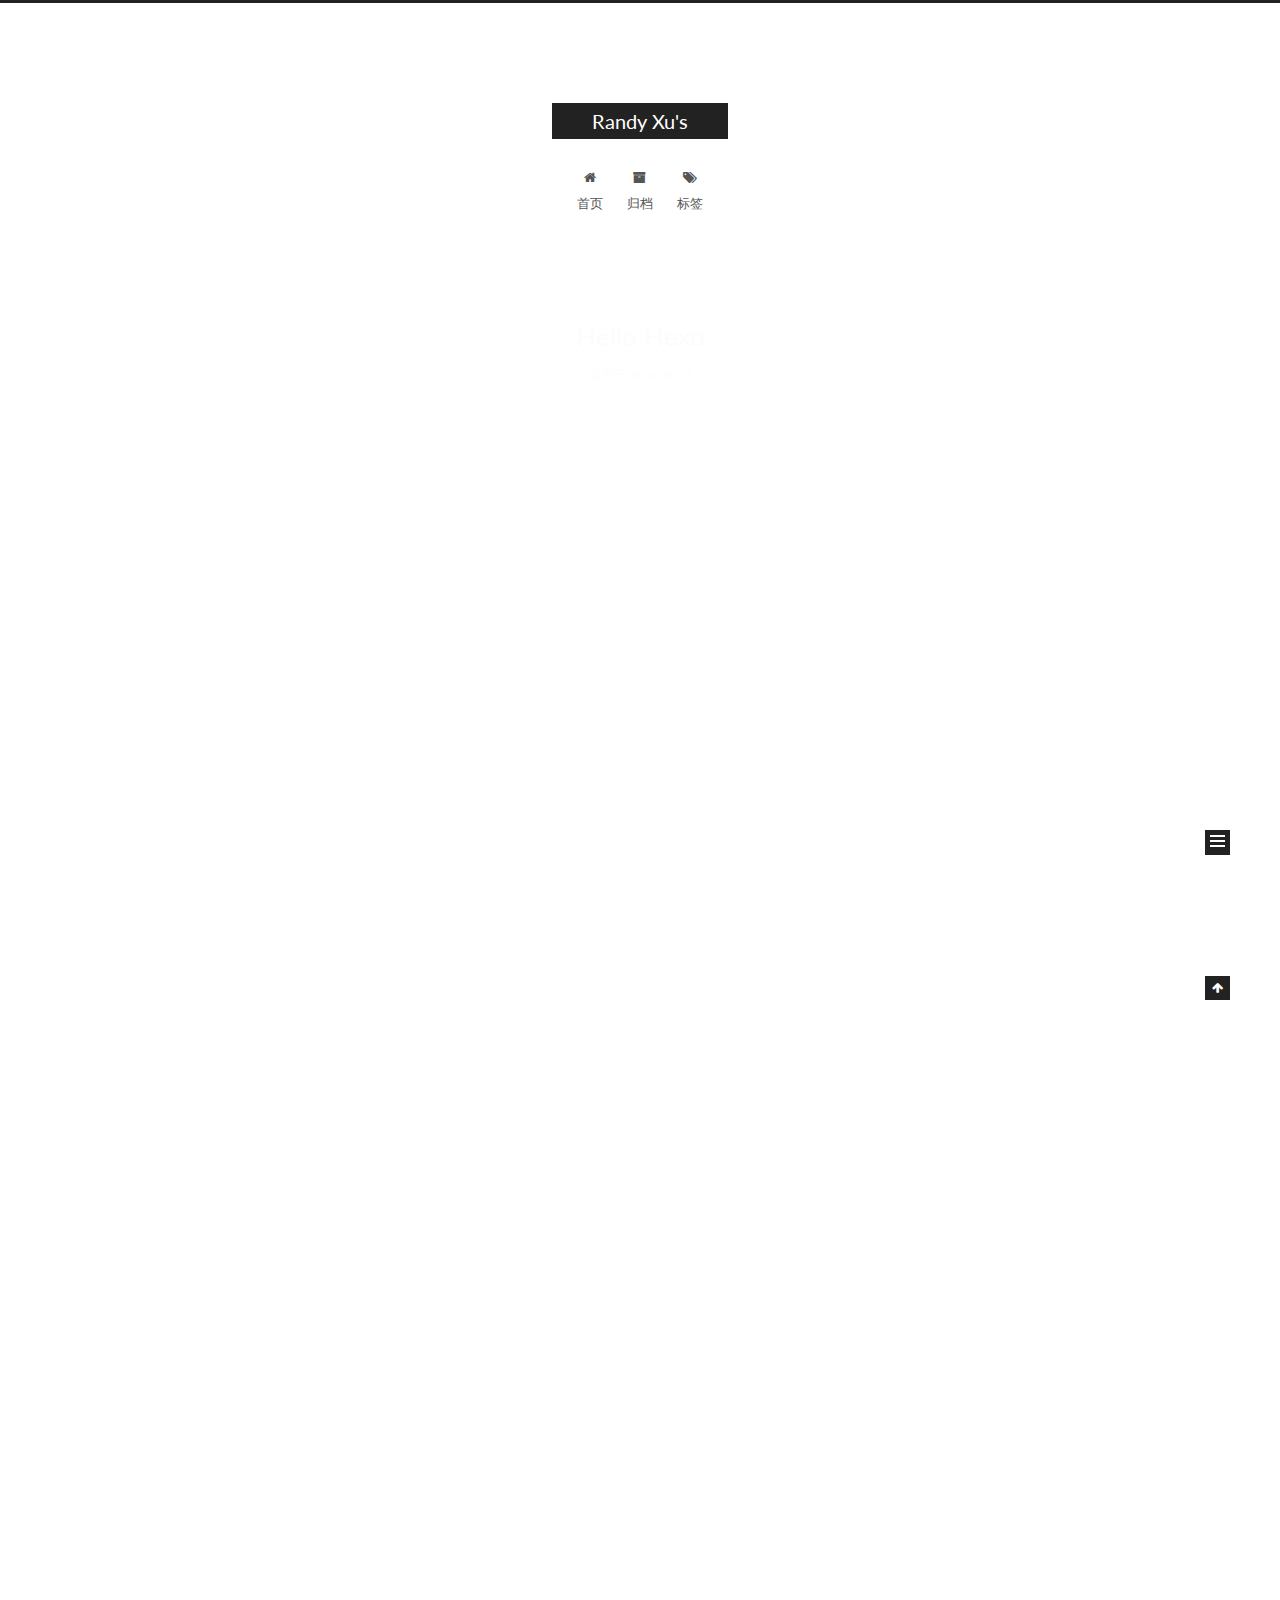
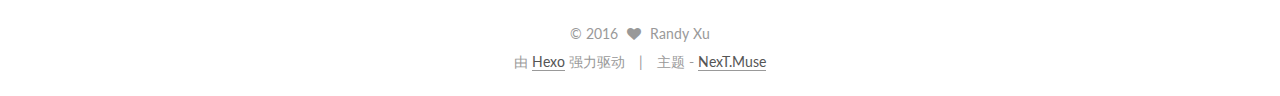
<file: index.html>
<!doctype html>



  


<html class="theme-next muse use-motion">
<head>
  <meta charset="UTF-8"/>
<meta http-equiv="X-UA-Compatible" content="IE=edge,chrome=1" />
<meta name="viewport" content="width=device-width, initial-scale=1, maximum-scale=1"/>



<meta http-equiv="Cache-Control" content="no-transform" />
<meta http-equiv="Cache-Control" content="no-siteapp" />












  
  
  <link href="/vendors/fancybox/source/jquery.fancybox.css?v=2.1.5" rel="stylesheet" type="text/css" />




  
  
  
  

  
    
    
  

  

  

  

  

  
    
    
    <link href="//fonts.googleapis.com/css?family=Lato:300,300italic,400,400italic,700,700italic&subset=latin,latin-ext" rel="stylesheet" type="text/css">
  






<link href="/vendors/font-awesome/css/font-awesome.min.css?v=4.4.0" rel="stylesheet" type="text/css" />

<link href="/css/main.css?v=5.0.1" rel="stylesheet" type="text/css" />


  <meta name="keywords" content="Hexo, NexT" />








  <link rel="shortcut icon" type="image/x-icon" href="/favicon.ico?v=5.0.1" />






<meta name="description">
<meta property="og:type" content="website">
<meta property="og:title" content="Randy Xu's">
<meta property="og:url" content="http://yoursite.com/index.html">
<meta property="og:site_name" content="Randy Xu's">
<meta property="og:description">
<meta name="twitter:card" content="summary">
<meta name="twitter:title" content="Randy Xu's">
<meta name="twitter:description">



<script type="text/javascript" id="hexo.configuration">
  var NexT = window.NexT || {};
  var CONFIG = {
    scheme: 'Muse',
    sidebar: {"position":"left","display":"post"},
    fancybox: true,
    motion: true,
    duoshuo: {
      userId: 0,
      author: '博主'
    }
  };
</script>




  <link rel="canonical" href="http://yoursite.com/"/>

  <title> Randy Xu's </title>
</head>

<body itemscope itemtype="http://schema.org/WebPage" lang="zh-Hans">

  










  
  
    
  

  <div class="container one-collumn sidebar-position-left 
   page-home 
 ">
    <div class="headband"></div>

    <header id="header" class="header" itemscope itemtype="http://schema.org/WPHeader">
      <div class="header-inner"><div class="site-meta ">
  

  <div class="custom-logo-site-title">
    <a href="/"  class="brand" rel="start">
      <span class="logo-line-before"><i></i></span>
      <span class="site-title">Randy Xu's</span>
      <span class="logo-line-after"><i></i></span>
    </a>
  </div>
  <p class="site-subtitle"></p>
</div>

<div class="site-nav-toggle">
  <button>
    <span class="btn-bar"></span>
    <span class="btn-bar"></span>
    <span class="btn-bar"></span>
  </button>
</div>

<nav class="site-nav">
  

  
    <ul id="menu" class="menu">
      
        
        <li class="menu-item menu-item-home">
          <a href="/" rel="section">
            
              <i class="menu-item-icon fa fa-fw fa-home"></i> <br />
            
            首页
          </a>
        </li>
      
        
        <li class="menu-item menu-item-archives">
          <a href="/archives" rel="section">
            
              <i class="menu-item-icon fa fa-fw fa-archive"></i> <br />
            
            归档
          </a>
        </li>
      
        
        <li class="menu-item menu-item-tags">
          <a href="/tags" rel="section">
            
              <i class="menu-item-icon fa fa-fw fa-tags"></i> <br />
            
            标签
          </a>
        </li>
      

      
    </ul>
  

  
</nav>

 </div>
    </header>

    <main id="main" class="main">
      <div class="main-inner">
        <div class="content-wrap">
          <div id="content" class="content">
            
  <section id="posts" class="posts-expand">
    
      

  
  

  
  
  

  <article class="post post-type-normal " itemscope itemtype="http://schema.org/Article">

    
      <header class="post-header">

        
        
          <h1 class="post-title" itemprop="name headline">
            
            
              
                
                <a class="post-title-link" href="/2016/06/21/Hello-Hexo/" itemprop="url">
                  Hello Hexo
                </a>
              
            
          </h1>
        

        <div class="post-meta">
          <span class="post-time">
            <span class="post-meta-item-icon">
              <i class="fa fa-calendar-o"></i>
            </span>
            <span class="post-meta-item-text">发表于</span>
            <time itemprop="dateCreated" datetime="2016-06-21T16:24:16+08:00" content="2016-06-21">
              2016-06-21
            </time>
          </span>

          

          
            
          

          

          
          

          
        </div>
      </header>
    


    <div class="post-body" itemprop="articleBody">

      
      

      
        
          
            
          
        
      
    </div>

    <div>
      
    </div>

    <div>
      
    </div>

    <footer class="post-footer">
      

      

      
      
        <div class="post-eof"></div>
      
    </footer>
  </article>


    
      

  
  

  
  
  

  <article class="post post-type-normal " itemscope itemtype="http://schema.org/Article">

    
      <header class="post-header">

        
        
          <h1 class="post-title" itemprop="name headline">
            
            
              
                
                <a class="post-title-link" href="/2016/06/21/hello-world/" itemprop="url">
                  Hello World
                </a>
              
            
          </h1>
        

        <div class="post-meta">
          <span class="post-time">
            <span class="post-meta-item-icon">
              <i class="fa fa-calendar-o"></i>
            </span>
            <span class="post-meta-item-text">发表于</span>
            <time itemprop="dateCreated" datetime="2016-06-21T16:21:02+08:00" content="2016-06-21">
              2016-06-21
            </time>
          </span>

          

          
            
          

          

          
          

          
        </div>
      </header>
    


    <div class="post-body" itemprop="articleBody">

      
      

      
        
          
            <p>Welcome to <a href="https://hexo.io/" target="_blank" rel="external">Hexo</a>! This is your very first post. Check <a href="https://hexo.io/docs/" target="_blank" rel="external">documentation</a> for more info. If you get any problems when using Hexo, you can find the answer in <a href="https://hexo.io/docs/troubleshooting.html" target="_blank" rel="external">troubleshooting</a> or you can ask me on <a href="https://github.com/hexojs/hexo/issues" target="_blank" rel="external">GitHub</a>.</p>
<h2 id="Quick-Start"><a href="#Quick-Start" class="headerlink" title="Quick Start"></a>Quick Start</h2><h3 id="Create-a-new-post"><a href="#Create-a-new-post" class="headerlink" title="Create a new post"></a>Create a new post</h3><figure class="highlight bash"><table><tr><td class="gutter"><pre><span class="line">1</span><br></pre></td><td class="code"><pre><span class="line">$ hexo new <span class="string">"My New Post"</span></span><br></pre></td></tr></table></figure>
<p>More info: <a href="https://hexo.io/docs/writing.html" target="_blank" rel="external">Writing</a></p>
<h3 id="Run-server"><a href="#Run-server" class="headerlink" title="Run server"></a>Run server</h3><figure class="highlight bash"><table><tr><td class="gutter"><pre><span class="line">1</span><br></pre></td><td class="code"><pre><span class="line">$ hexo server</span><br></pre></td></tr></table></figure>
<p>More info: <a href="https://hexo.io/docs/server.html" target="_blank" rel="external">Server</a></p>
<h3 id="Generate-static-files"><a href="#Generate-static-files" class="headerlink" title="Generate static files"></a>Generate static files</h3><figure class="highlight bash"><table><tr><td class="gutter"><pre><span class="line">1</span><br></pre></td><td class="code"><pre><span class="line">$ hexo generate</span><br></pre></td></tr></table></figure>
<p>More info: <a href="https://hexo.io/docs/generating.html" target="_blank" rel="external">Generating</a></p>
<h3 id="Deploy-to-remote-sites"><a href="#Deploy-to-remote-sites" class="headerlink" title="Deploy to remote sites"></a>Deploy to remote sites</h3><figure class="highlight bash"><table><tr><td class="gutter"><pre><span class="line">1</span><br></pre></td><td class="code"><pre><span class="line">$ hexo deploy</span><br></pre></td></tr></table></figure>
<p>More info: <a href="https://hexo.io/docs/deployment.html" target="_blank" rel="external">Deployment</a></p>

          
        
      
    </div>

    <div>
      
    </div>

    <div>
      
    </div>

    <footer class="post-footer">
      

      

      
      
        <div class="post-eof"></div>
      
    </footer>
  </article>


    
  </section>

  


          </div>
          


          

        </div>
        
          
  
  <div class="sidebar-toggle">
    <div class="sidebar-toggle-line-wrap">
      <span class="sidebar-toggle-line sidebar-toggle-line-first"></span>
      <span class="sidebar-toggle-line sidebar-toggle-line-middle"></span>
      <span class="sidebar-toggle-line sidebar-toggle-line-last"></span>
    </div>
  </div>

  <aside id="sidebar" class="sidebar">
    <div class="sidebar-inner">

      

      

      <section class="site-overview sidebar-panel  sidebar-panel-active ">
        <div class="site-author motion-element" itemprop="author" itemscope itemtype="http://schema.org/Person">
          <img class="site-author-image" itemprop="image"
               src="/images/avatar.gif"
               alt="Randy Xu" />
          <p class="site-author-name" itemprop="name">Randy Xu</p>
          <p class="site-description motion-element" itemprop="description"></p>
        </div>
        <nav class="site-state motion-element">
          <div class="site-state-item site-state-posts">
            <a href="/archives">
              <span class="site-state-item-count">2</span>
              <span class="site-state-item-name">日志</span>
            </a>
          </div>

          

          

        </nav>

        

        <div class="links-of-author motion-element">
          
        </div>

        
        

        
        

      </section>

      

    </div>
  </aside>


        
      </div>
    </main>

    <footer id="footer" class="footer">
      <div class="footer-inner">
        <div class="copyright" >
  
  &copy; 
  <span itemprop="copyrightYear">2016</span>
  <span class="with-love">
    <i class="fa fa-heart"></i>
  </span>
  <span class="author" itemprop="copyrightHolder">Randy Xu</span>
</div>

<div class="powered-by">
  由 <a class="theme-link" href="http://hexo.io">Hexo</a> 强力驱动
</div>

<div class="theme-info">
  主题 -
  <a class="theme-link" href="https://github.com/iissnan/hexo-theme-next">
    NexT.Muse
  </a>
</div>

        

        
      </div>
    </footer>

    <div class="back-to-top">
      <i class="fa fa-arrow-up"></i>
    </div>
  </div>

  

<script type="text/javascript">
  if (Object.prototype.toString.call(window.Promise) !== '[object Function]') {
    window.Promise = null;
  }
</script>









  



  
  <script type="text/javascript" src="/vendors/jquery/index.js?v=2.1.3"></script>

  
  <script type="text/javascript" src="/vendors/fastclick/lib/fastclick.min.js?v=1.0.6"></script>

  
  <script type="text/javascript" src="/vendors/jquery_lazyload/jquery.lazyload.js?v=1.9.7"></script>

  
  <script type="text/javascript" src="/vendors/velocity/velocity.min.js?v=1.2.1"></script>

  
  <script type="text/javascript" src="/vendors/velocity/velocity.ui.min.js?v=1.2.1"></script>

  
  <script type="text/javascript" src="/vendors/fancybox/source/jquery.fancybox.pack.js?v=2.1.5"></script>


  


  <script type="text/javascript" src="/js/src/utils.js?v=5.0.1"></script>

  <script type="text/javascript" src="/js/src/motion.js?v=5.0.1"></script>



  
  

  

  


  <script type="text/javascript" src="/js/src/bootstrap.js?v=5.0.1"></script>



  



  




  
  
  

  

  

</body>
</html>
</file>
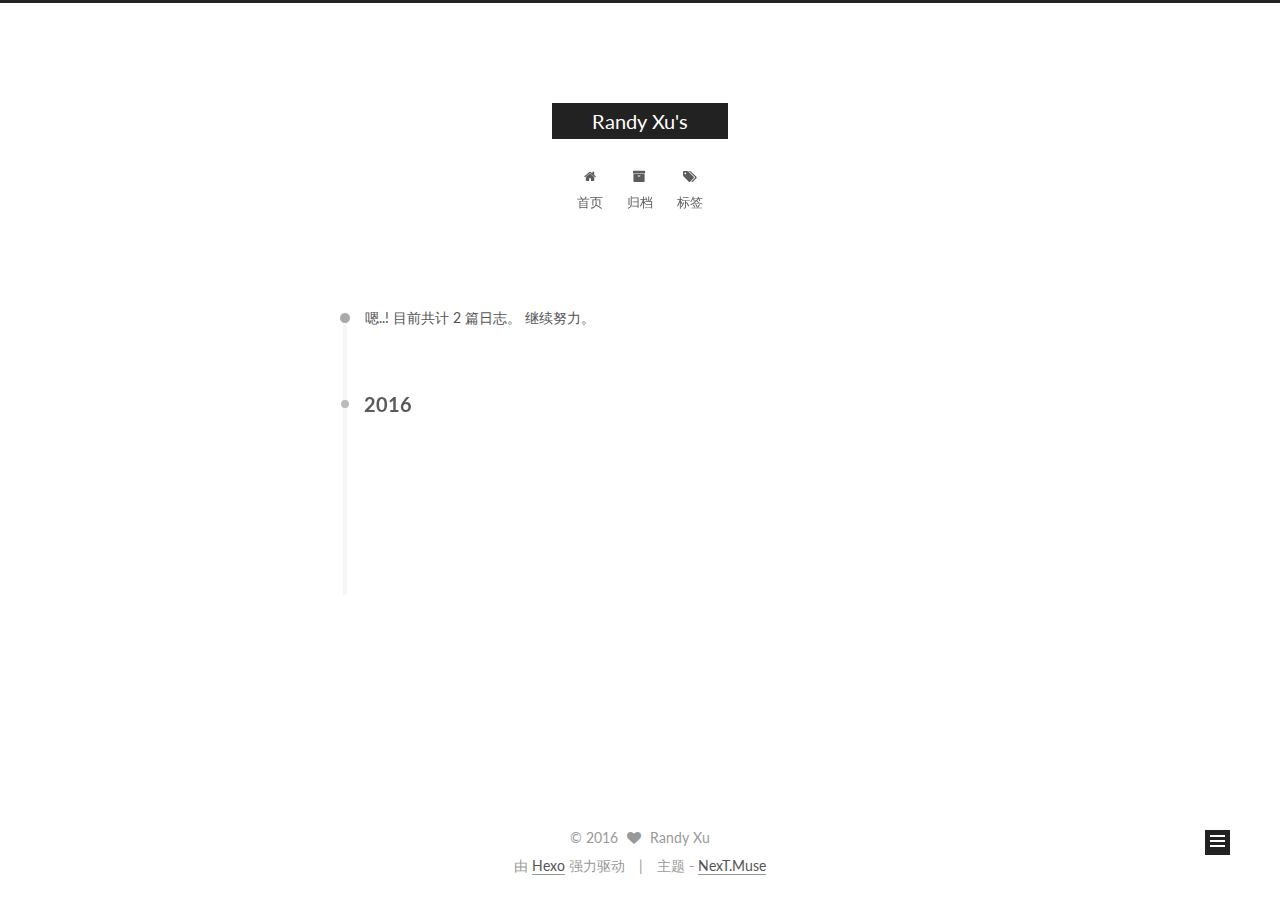
<file: archives/index.html>
<!doctype html>



  


<html class="theme-next muse use-motion">
<head>
  <meta charset="UTF-8"/>
<meta http-equiv="X-UA-Compatible" content="IE=edge,chrome=1" />
<meta name="viewport" content="width=device-width, initial-scale=1, maximum-scale=1"/>



<meta http-equiv="Cache-Control" content="no-transform" />
<meta http-equiv="Cache-Control" content="no-siteapp" />












  
  
  <link href="/vendors/fancybox/source/jquery.fancybox.css?v=2.1.5" rel="stylesheet" type="text/css" />




  
  
  
  

  
    
    
  

  

  

  

  

  
    
    
    <link href="//fonts.googleapis.com/css?family=Lato:300,300italic,400,400italic,700,700italic&subset=latin,latin-ext" rel="stylesheet" type="text/css">
  






<link href="/vendors/font-awesome/css/font-awesome.min.css?v=4.4.0" rel="stylesheet" type="text/css" />

<link href="/css/main.css?v=5.0.1" rel="stylesheet" type="text/css" />


  <meta name="keywords" content="Hexo, NexT" />








  <link rel="shortcut icon" type="image/x-icon" href="/favicon.ico?v=5.0.1" />






<meta name="description">
<meta property="og:type" content="website">
<meta property="og:title" content="Randy Xu's">
<meta property="og:url" content="http://yoursite.com/archives/index.html">
<meta property="og:site_name" content="Randy Xu's">
<meta property="og:description">
<meta name="twitter:card" content="summary">
<meta name="twitter:title" content="Randy Xu's">
<meta name="twitter:description">



<script type="text/javascript" id="hexo.configuration">
  var NexT = window.NexT || {};
  var CONFIG = {
    scheme: 'Muse',
    sidebar: {"position":"left","display":"post"},
    fancybox: true,
    motion: true,
    duoshuo: {
      userId: 0,
      author: '博主'
    }
  };
</script>




  <link rel="canonical" href="http://yoursite.com/archives/"/>

  <title> 归档 | Randy Xu's </title>
</head>

<body itemscope itemtype="http://schema.org/WebPage" lang="zh-Hans">

  










  
  
    
  

  <div class="container one-collumn sidebar-position-left  page-archive  ">
    <div class="headband"></div>

    <header id="header" class="header" itemscope itemtype="http://schema.org/WPHeader">
      <div class="header-inner"><div class="site-meta ">
  

  <div class="custom-logo-site-title">
    <a href="/"  class="brand" rel="start">
      <span class="logo-line-before"><i></i></span>
      <span class="site-title">Randy Xu's</span>
      <span class="logo-line-after"><i></i></span>
    </a>
  </div>
  <p class="site-subtitle"></p>
</div>

<div class="site-nav-toggle">
  <button>
    <span class="btn-bar"></span>
    <span class="btn-bar"></span>
    <span class="btn-bar"></span>
  </button>
</div>

<nav class="site-nav">
  

  
    <ul id="menu" class="menu">
      
        
        <li class="menu-item menu-item-home">
          <a href="/" rel="section">
            
              <i class="menu-item-icon fa fa-fw fa-home"></i> <br />
            
            首页
          </a>
        </li>
      
        
        <li class="menu-item menu-item-archives">
          <a href="/archives" rel="section">
            
              <i class="menu-item-icon fa fa-fw fa-archive"></i> <br />
            
            归档
          </a>
        </li>
      
        
        <li class="menu-item menu-item-tags">
          <a href="/tags" rel="section">
            
              <i class="menu-item-icon fa fa-fw fa-tags"></i> <br />
            
            标签
          </a>
        </li>
      

      
    </ul>
  

  
</nav>

 </div>
    </header>

    <main id="main" class="main">
      <div class="main-inner">
        <div class="content-wrap">
          <div id="content" class="content">
            

  <section id="posts" class="posts-collapse">
    <span class="archive-move-on"></span>

    <span class="archive-page-counter">
      
      
      
        
      
      嗯..! 目前共计 2 篇日志。 继续努力。
    </span>

    

      
      
      

      
        
        <div class="collection-title">
          <h2 class="archive-year motion-element" id="archive-year-2016">2016</h2>
        </div>
      
      

      

  <article class="post post-type-normal" itemscope itemtype="http://schema.org/Article">
    <header class="post-header">

      <h1 class="post-title">
        
            <a class="post-title-link" href="/2016/06/21/Hello-Hexo/" itemprop="url">
              
                <span itemprop="name">Hello Hexo</span>
              
            </a>
        
      </h1>

      <div class="post-meta">
        <time class="post-time" itemprop="dateCreated"
              datetime="2016-06-21T16:24:16+08:00"
              content="2016-06-21" >
          06-21
        </time>
      </div>

    </header>
  </article>



    

      
      
      

      
      

      

  <article class="post post-type-normal" itemscope itemtype="http://schema.org/Article">
    <header class="post-header">

      <h1 class="post-title">
        
            <a class="post-title-link" href="/2016/06/21/hello-world/" itemprop="url">
              
                <span itemprop="name">Hello World</span>
              
            </a>
        
      </h1>

      <div class="post-meta">
        <time class="post-time" itemprop="dateCreated"
              datetime="2016-06-21T16:21:02+08:00"
              content="2016-06-21" >
          06-21
        </time>
      </div>

    </header>
  </article>



    

  </section>

  



          </div>
          


          

        </div>
        
          
  
  <div class="sidebar-toggle">
    <div class="sidebar-toggle-line-wrap">
      <span class="sidebar-toggle-line sidebar-toggle-line-first"></span>
      <span class="sidebar-toggle-line sidebar-toggle-line-middle"></span>
      <span class="sidebar-toggle-line sidebar-toggle-line-last"></span>
    </div>
  </div>

  <aside id="sidebar" class="sidebar">
    <div class="sidebar-inner">

      

      

      <section class="site-overview sidebar-panel  sidebar-panel-active ">
        <div class="site-author motion-element" itemprop="author" itemscope itemtype="http://schema.org/Person">
          <img class="site-author-image" itemprop="image"
               src="/images/avatar.gif"
               alt="Randy Xu" />
          <p class="site-author-name" itemprop="name">Randy Xu</p>
          <p class="site-description motion-element" itemprop="description"></p>
        </div>
        <nav class="site-state motion-element">
          <div class="site-state-item site-state-posts">
            <a href="/archives">
              <span class="site-state-item-count">2</span>
              <span class="site-state-item-name">日志</span>
            </a>
          </div>

          

          

        </nav>

        

        <div class="links-of-author motion-element">
          
        </div>

        
        

        
        

      </section>

      

    </div>
  </aside>


        
      </div>
    </main>

    <footer id="footer" class="footer">
      <div class="footer-inner">
        <div class="copyright" >
  
  &copy; 
  <span itemprop="copyrightYear">2016</span>
  <span class="with-love">
    <i class="fa fa-heart"></i>
  </span>
  <span class="author" itemprop="copyrightHolder">Randy Xu</span>
</div>

<div class="powered-by">
  由 <a class="theme-link" href="http://hexo.io">Hexo</a> 强力驱动
</div>

<div class="theme-info">
  主题 -
  <a class="theme-link" href="https://github.com/iissnan/hexo-theme-next">
    NexT.Muse
  </a>
</div>

        

        
      </div>
    </footer>

    <div class="back-to-top">
      <i class="fa fa-arrow-up"></i>
    </div>
  </div>

  

<script type="text/javascript">
  if (Object.prototype.toString.call(window.Promise) !== '[object Function]') {
    window.Promise = null;
  }
</script>









  



  
  <script type="text/javascript" src="/vendors/jquery/index.js?v=2.1.3"></script>

  
  <script type="text/javascript" src="/vendors/fastclick/lib/fastclick.min.js?v=1.0.6"></script>

  
  <script type="text/javascript" src="/vendors/jquery_lazyload/jquery.lazyload.js?v=1.9.7"></script>

  
  <script type="text/javascript" src="/vendors/velocity/velocity.min.js?v=1.2.1"></script>

  
  <script type="text/javascript" src="/vendors/velocity/velocity.ui.min.js?v=1.2.1"></script>

  
  <script type="text/javascript" src="/vendors/fancybox/source/jquery.fancybox.pack.js?v=2.1.5"></script>


  


  <script type="text/javascript" src="/js/src/utils.js?v=5.0.1"></script>

  <script type="text/javascript" src="/js/src/motion.js?v=5.0.1"></script>



  
  

  
  
    <script type="text/javascript" id="motion.page.archive">
      $('.archive-year').velocity('transition.slideLeftIn');
    </script>
  


  


  <script type="text/javascript" src="/js/src/bootstrap.js?v=5.0.1"></script>



  



  




  
  
  

  

  

</body>
</html>
</file>
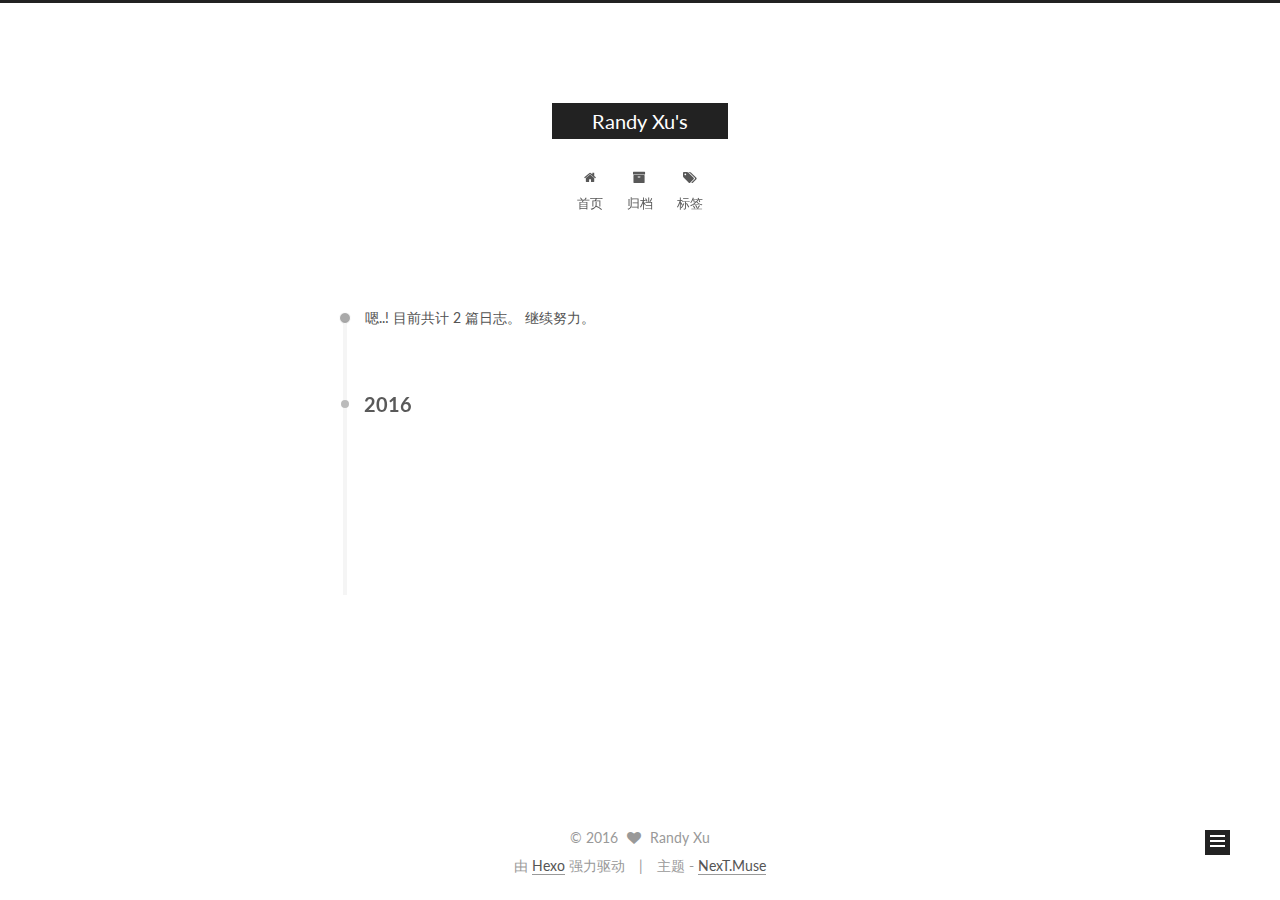
<file: archives/2016/index.html>
<!doctype html>



  


<html class="theme-next muse use-motion">
<head>
  <meta charset="UTF-8"/>
<meta http-equiv="X-UA-Compatible" content="IE=edge,chrome=1" />
<meta name="viewport" content="width=device-width, initial-scale=1, maximum-scale=1"/>



<meta http-equiv="Cache-Control" content="no-transform" />
<meta http-equiv="Cache-Control" content="no-siteapp" />












  
  
  <link href="/vendors/fancybox/source/jquery.fancybox.css?v=2.1.5" rel="stylesheet" type="text/css" />




  
  
  
  

  
    
    
  

  

  

  

  

  
    
    
    <link href="//fonts.googleapis.com/css?family=Lato:300,300italic,400,400italic,700,700italic&subset=latin,latin-ext" rel="stylesheet" type="text/css">
  






<link href="/vendors/font-awesome/css/font-awesome.min.css?v=4.4.0" rel="stylesheet" type="text/css" />

<link href="/css/main.css?v=5.0.1" rel="stylesheet" type="text/css" />


  <meta name="keywords" content="Hexo, NexT" />








  <link rel="shortcut icon" type="image/x-icon" href="/favicon.ico?v=5.0.1" />






<meta name="description">
<meta property="og:type" content="website">
<meta property="og:title" content="Randy Xu's">
<meta property="og:url" content="http://yoursite.com/archives/2016/index.html">
<meta property="og:site_name" content="Randy Xu's">
<meta property="og:description">
<meta name="twitter:card" content="summary">
<meta name="twitter:title" content="Randy Xu's">
<meta name="twitter:description">



<script type="text/javascript" id="hexo.configuration">
  var NexT = window.NexT || {};
  var CONFIG = {
    scheme: 'Muse',
    sidebar: {"position":"left","display":"post"},
    fancybox: true,
    motion: true,
    duoshuo: {
      userId: 0,
      author: '博主'
    }
  };
</script>




  <link rel="canonical" href="http://yoursite.com/archives/2016/"/>

  <title> 归档 | Randy Xu's </title>
</head>

<body itemscope itemtype="http://schema.org/WebPage" lang="zh-Hans">

  










  
  
    
  

  <div class="container one-collumn sidebar-position-left  page-archive  ">
    <div class="headband"></div>

    <header id="header" class="header" itemscope itemtype="http://schema.org/WPHeader">
      <div class="header-inner"><div class="site-meta ">
  

  <div class="custom-logo-site-title">
    <a href="/"  class="brand" rel="start">
      <span class="logo-line-before"><i></i></span>
      <span class="site-title">Randy Xu's</span>
      <span class="logo-line-after"><i></i></span>
    </a>
  </div>
  <p class="site-subtitle"></p>
</div>

<div class="site-nav-toggle">
  <button>
    <span class="btn-bar"></span>
    <span class="btn-bar"></span>
    <span class="btn-bar"></span>
  </button>
</div>

<nav class="site-nav">
  

  
    <ul id="menu" class="menu">
      
        
        <li class="menu-item menu-item-home">
          <a href="/" rel="section">
            
              <i class="menu-item-icon fa fa-fw fa-home"></i> <br />
            
            首页
          </a>
        </li>
      
        
        <li class="menu-item menu-item-archives">
          <a href="/archives" rel="section">
            
              <i class="menu-item-icon fa fa-fw fa-archive"></i> <br />
            
            归档
          </a>
        </li>
      
        
        <li class="menu-item menu-item-tags">
          <a href="/tags" rel="section">
            
              <i class="menu-item-icon fa fa-fw fa-tags"></i> <br />
            
            标签
          </a>
        </li>
      

      
    </ul>
  

  
</nav>

 </div>
    </header>

    <main id="main" class="main">
      <div class="main-inner">
        <div class="content-wrap">
          <div id="content" class="content">
            

  <section id="posts" class="posts-collapse">
    <span class="archive-move-on"></span>

    <span class="archive-page-counter">
      
      
      
        
      
      嗯..! 目前共计 2 篇日志。 继续努力。
    </span>

    

      
      
      

      
        
        <div class="collection-title">
          <h2 class="archive-year motion-element" id="archive-year-2016">2016</h2>
        </div>
      
      

      

  <article class="post post-type-normal" itemscope itemtype="http://schema.org/Article">
    <header class="post-header">

      <h1 class="post-title">
        
            <a class="post-title-link" href="/2016/06/21/Hello-Hexo/" itemprop="url">
              
                <span itemprop="name">Hello Hexo</span>
              
            </a>
        
      </h1>

      <div class="post-meta">
        <time class="post-time" itemprop="dateCreated"
              datetime="2016-06-21T16:24:16+08:00"
              content="2016-06-21" >
          06-21
        </time>
      </div>

    </header>
  </article>



    

      
      
      

      
      

      

  <article class="post post-type-normal" itemscope itemtype="http://schema.org/Article">
    <header class="post-header">

      <h1 class="post-title">
        
            <a class="post-title-link" href="/2016/06/21/hello-world/" itemprop="url">
              
                <span itemprop="name">Hello World</span>
              
            </a>
        
      </h1>

      <div class="post-meta">
        <time class="post-time" itemprop="dateCreated"
              datetime="2016-06-21T16:21:02+08:00"
              content="2016-06-21" >
          06-21
        </time>
      </div>

    </header>
  </article>



    

  </section>

  



          </div>
          


          

        </div>
        
          
  
  <div class="sidebar-toggle">
    <div class="sidebar-toggle-line-wrap">
      <span class="sidebar-toggle-line sidebar-toggle-line-first"></span>
      <span class="sidebar-toggle-line sidebar-toggle-line-middle"></span>
      <span class="sidebar-toggle-line sidebar-toggle-line-last"></span>
    </div>
  </div>

  <aside id="sidebar" class="sidebar">
    <div class="sidebar-inner">

      

      

      <section class="site-overview sidebar-panel  sidebar-panel-active ">
        <div class="site-author motion-element" itemprop="author" itemscope itemtype="http://schema.org/Person">
          <img class="site-author-image" itemprop="image"
               src="/images/avatar.gif"
               alt="Randy Xu" />
          <p class="site-author-name" itemprop="name">Randy Xu</p>
          <p class="site-description motion-element" itemprop="description"></p>
        </div>
        <nav class="site-state motion-element">
          <div class="site-state-item site-state-posts">
            <a href="/archives">
              <span class="site-state-item-count">2</span>
              <span class="site-state-item-name">日志</span>
            </a>
          </div>

          

          

        </nav>

        

        <div class="links-of-author motion-element">
          
        </div>

        
        

        
        

      </section>

      

    </div>
  </aside>


        
      </div>
    </main>

    <footer id="footer" class="footer">
      <div class="footer-inner">
        <div class="copyright" >
  
  &copy; 
  <span itemprop="copyrightYear">2016</span>
  <span class="with-love">
    <i class="fa fa-heart"></i>
  </span>
  <span class="author" itemprop="copyrightHolder">Randy Xu</span>
</div>

<div class="powered-by">
  由 <a class="theme-link" href="http://hexo.io">Hexo</a> 强力驱动
</div>

<div class="theme-info">
  主题 -
  <a class="theme-link" href="https://github.com/iissnan/hexo-theme-next">
    NexT.Muse
  </a>
</div>

        

        
      </div>
    </footer>

    <div class="back-to-top">
      <i class="fa fa-arrow-up"></i>
    </div>
  </div>

  

<script type="text/javascript">
  if (Object.prototype.toString.call(window.Promise) !== '[object Function]') {
    window.Promise = null;
  }
</script>









  



  
  <script type="text/javascript" src="/vendors/jquery/index.js?v=2.1.3"></script>

  
  <script type="text/javascript" src="/vendors/fastclick/lib/fastclick.min.js?v=1.0.6"></script>

  
  <script type="text/javascript" src="/vendors/jquery_lazyload/jquery.lazyload.js?v=1.9.7"></script>

  
  <script type="text/javascript" src="/vendors/velocity/velocity.min.js?v=1.2.1"></script>

  
  <script type="text/javascript" src="/vendors/velocity/velocity.ui.min.js?v=1.2.1"></script>

  
  <script type="text/javascript" src="/vendors/fancybox/source/jquery.fancybox.pack.js?v=2.1.5"></script>


  


  <script type="text/javascript" src="/js/src/utils.js?v=5.0.1"></script>

  <script type="text/javascript" src="/js/src/motion.js?v=5.0.1"></script>



  
  

  
  
    <script type="text/javascript" id="motion.page.archive">
      $('.archive-year').velocity('transition.slideLeftIn');
    </script>
  


  


  <script type="text/javascript" src="/js/src/bootstrap.js?v=5.0.1"></script>



  



  




  
  
  

  

  

</body>
</html>
</file>
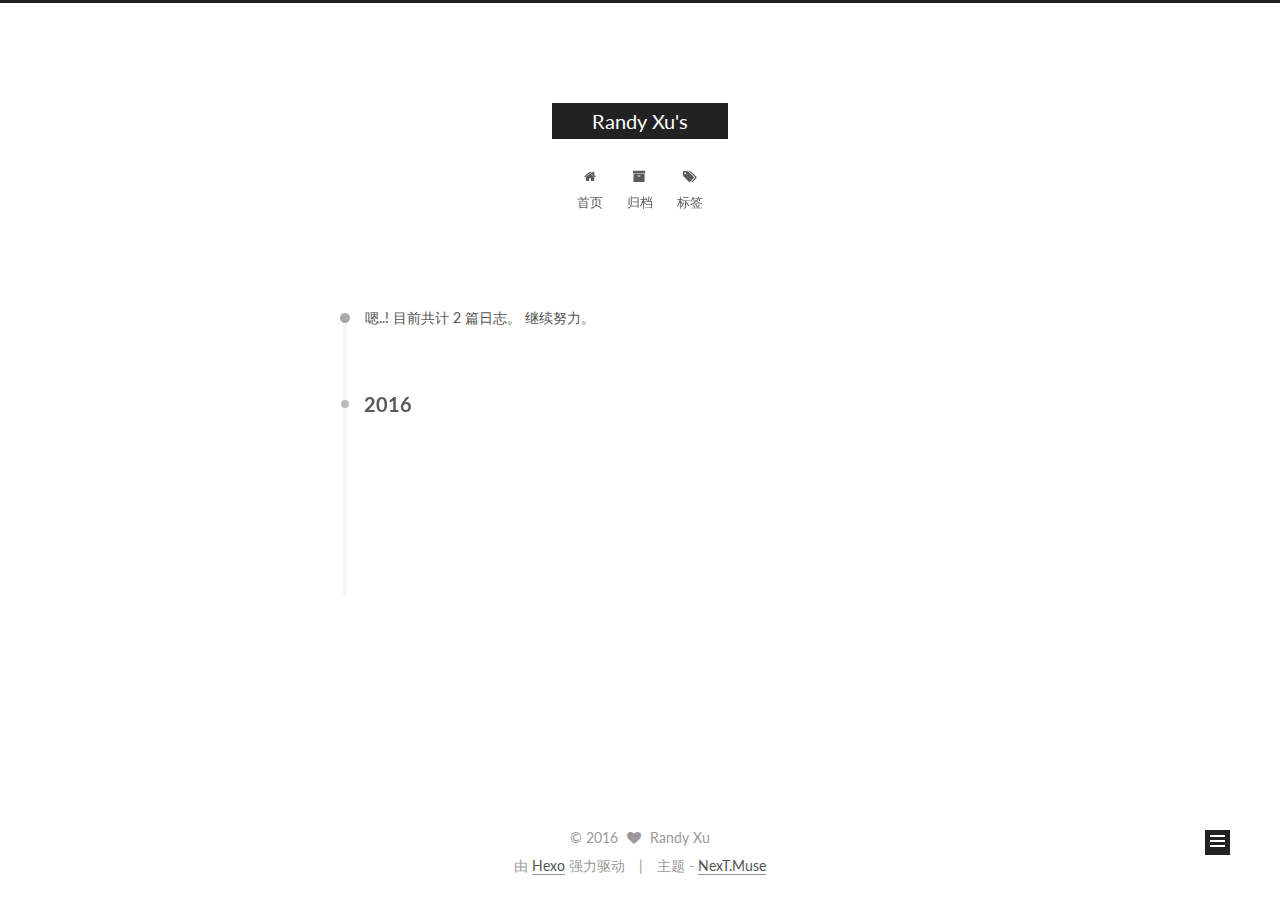
<file: archives/2016/06/index.html>
<!doctype html>



  


<html class="theme-next muse use-motion">
<head>
  <meta charset="UTF-8"/>
<meta http-equiv="X-UA-Compatible" content="IE=edge,chrome=1" />
<meta name="viewport" content="width=device-width, initial-scale=1, maximum-scale=1"/>



<meta http-equiv="Cache-Control" content="no-transform" />
<meta http-equiv="Cache-Control" content="no-siteapp" />












  
  
  <link href="/vendors/fancybox/source/jquery.fancybox.css?v=2.1.5" rel="stylesheet" type="text/css" />




  
  
  
  

  
    
    
  

  

  

  

  

  
    
    
    <link href="//fonts.googleapis.com/css?family=Lato:300,300italic,400,400italic,700,700italic&subset=latin,latin-ext" rel="stylesheet" type="text/css">
  






<link href="/vendors/font-awesome/css/font-awesome.min.css?v=4.4.0" rel="stylesheet" type="text/css" />

<link href="/css/main.css?v=5.0.1" rel="stylesheet" type="text/css" />


  <meta name="keywords" content="Hexo, NexT" />








  <link rel="shortcut icon" type="image/x-icon" href="/favicon.ico?v=5.0.1" />






<meta name="description">
<meta property="og:type" content="website">
<meta property="og:title" content="Randy Xu's">
<meta property="og:url" content="http://yoursite.com/archives/2016/06/index.html">
<meta property="og:site_name" content="Randy Xu's">
<meta property="og:description">
<meta name="twitter:card" content="summary">
<meta name="twitter:title" content="Randy Xu's">
<meta name="twitter:description">



<script type="text/javascript" id="hexo.configuration">
  var NexT = window.NexT || {};
  var CONFIG = {
    scheme: 'Muse',
    sidebar: {"position":"left","display":"post"},
    fancybox: true,
    motion: true,
    duoshuo: {
      userId: 0,
      author: '博主'
    }
  };
</script>




  <link rel="canonical" href="http://yoursite.com/archives/2016/06/"/>

  <title> 归档 | Randy Xu's </title>
</head>

<body itemscope itemtype="http://schema.org/WebPage" lang="zh-Hans">

  










  
  
    
  

  <div class="container one-collumn sidebar-position-left  page-archive  ">
    <div class="headband"></div>

    <header id="header" class="header" itemscope itemtype="http://schema.org/WPHeader">
      <div class="header-inner"><div class="site-meta ">
  

  <div class="custom-logo-site-title">
    <a href="/"  class="brand" rel="start">
      <span class="logo-line-before"><i></i></span>
      <span class="site-title">Randy Xu's</span>
      <span class="logo-line-after"><i></i></span>
    </a>
  </div>
  <p class="site-subtitle"></p>
</div>

<div class="site-nav-toggle">
  <button>
    <span class="btn-bar"></span>
    <span class="btn-bar"></span>
    <span class="btn-bar"></span>
  </button>
</div>

<nav class="site-nav">
  

  
    <ul id="menu" class="menu">
      
        
        <li class="menu-item menu-item-home">
          <a href="/" rel="section">
            
              <i class="menu-item-icon fa fa-fw fa-home"></i> <br />
            
            首页
          </a>
        </li>
      
        
        <li class="menu-item menu-item-archives">
          <a href="/archives" rel="section">
            
              <i class="menu-item-icon fa fa-fw fa-archive"></i> <br />
            
            归档
          </a>
        </li>
      
        
        <li class="menu-item menu-item-tags">
          <a href="/tags" rel="section">
            
              <i class="menu-item-icon fa fa-fw fa-tags"></i> <br />
            
            标签
          </a>
        </li>
      

      
    </ul>
  

  
</nav>

 </div>
    </header>

    <main id="main" class="main">
      <div class="main-inner">
        <div class="content-wrap">
          <div id="content" class="content">
            

  <section id="posts" class="posts-collapse">
    <span class="archive-move-on"></span>

    <span class="archive-page-counter">
      
      
      
        
      
      嗯..! 目前共计 2 篇日志。 继续努力。
    </span>

    

      
      
      

      
        
        <div class="collection-title">
          <h2 class="archive-year motion-element" id="archive-year-2016">2016</h2>
        </div>
      
      

      

  <article class="post post-type-normal" itemscope itemtype="http://schema.org/Article">
    <header class="post-header">

      <h1 class="post-title">
        
            <a class="post-title-link" href="/2016/06/21/Hello-Hexo/" itemprop="url">
              
                <span itemprop="name">Hello Hexo</span>
              
            </a>
        
      </h1>

      <div class="post-meta">
        <time class="post-time" itemprop="dateCreated"
              datetime="2016-06-21T16:24:16+08:00"
              content="2016-06-21" >
          06-21
        </time>
      </div>

    </header>
  </article>



    

      
      
      

      
      

      

  <article class="post post-type-normal" itemscope itemtype="http://schema.org/Article">
    <header class="post-header">

      <h1 class="post-title">
        
            <a class="post-title-link" href="/2016/06/21/hello-world/" itemprop="url">
              
                <span itemprop="name">Hello World</span>
              
            </a>
        
      </h1>

      <div class="post-meta">
        <time class="post-time" itemprop="dateCreated"
              datetime="2016-06-21T16:21:02+08:00"
              content="2016-06-21" >
          06-21
        </time>
      </div>

    </header>
  </article>



    

  </section>

  



          </div>
          


          

        </div>
        
          
  
  <div class="sidebar-toggle">
    <div class="sidebar-toggle-line-wrap">
      <span class="sidebar-toggle-line sidebar-toggle-line-first"></span>
      <span class="sidebar-toggle-line sidebar-toggle-line-middle"></span>
      <span class="sidebar-toggle-line sidebar-toggle-line-last"></span>
    </div>
  </div>

  <aside id="sidebar" class="sidebar">
    <div class="sidebar-inner">

      

      

      <section class="site-overview sidebar-panel  sidebar-panel-active ">
        <div class="site-author motion-element" itemprop="author" itemscope itemtype="http://schema.org/Person">
          <img class="site-author-image" itemprop="image"
               src="/images/avatar.gif"
               alt="Randy Xu" />
          <p class="site-author-name" itemprop="name">Randy Xu</p>
          <p class="site-description motion-element" itemprop="description"></p>
        </div>
        <nav class="site-state motion-element">
          <div class="site-state-item site-state-posts">
            <a href="/archives">
              <span class="site-state-item-count">2</span>
              <span class="site-state-item-name">日志</span>
            </a>
          </div>

          

          

        </nav>

        

        <div class="links-of-author motion-element">
          
        </div>

        
        

        
        

      </section>

      

    </div>
  </aside>


        
      </div>
    </main>

    <footer id="footer" class="footer">
      <div class="footer-inner">
        <div class="copyright" >
  
  &copy; 
  <span itemprop="copyrightYear">2016</span>
  <span class="with-love">
    <i class="fa fa-heart"></i>
  </span>
  <span class="author" itemprop="copyrightHolder">Randy Xu</span>
</div>

<div class="powered-by">
  由 <a class="theme-link" href="http://hexo.io">Hexo</a> 强力驱动
</div>

<div class="theme-info">
  主题 -
  <a class="theme-link" href="https://github.com/iissnan/hexo-theme-next">
    NexT.Muse
  </a>
</div>

        

        
      </div>
    </footer>

    <div class="back-to-top">
      <i class="fa fa-arrow-up"></i>
    </div>
  </div>

  

<script type="text/javascript">
  if (Object.prototype.toString.call(window.Promise) !== '[object Function]') {
    window.Promise = null;
  }
</script>









  



  
  <script type="text/javascript" src="/vendors/jquery/index.js?v=2.1.3"></script>

  
  <script type="text/javascript" src="/vendors/fastclick/lib/fastclick.min.js?v=1.0.6"></script>

  
  <script type="text/javascript" src="/vendors/jquery_lazyload/jquery.lazyload.js?v=1.9.7"></script>

  
  <script type="text/javascript" src="/vendors/velocity/velocity.min.js?v=1.2.1"></script>

  
  <script type="text/javascript" src="/vendors/velocity/velocity.ui.min.js?v=1.2.1"></script>

  
  <script type="text/javascript" src="/vendors/fancybox/source/jquery.fancybox.pack.js?v=2.1.5"></script>


  


  <script type="text/javascript" src="/js/src/utils.js?v=5.0.1"></script>

  <script type="text/javascript" src="/js/src/motion.js?v=5.0.1"></script>



  
  

  
  
    <script type="text/javascript" id="motion.page.archive">
      $('.archive-year').velocity('transition.slideLeftIn');
    </script>
  


  


  <script type="text/javascript" src="/js/src/bootstrap.js?v=5.0.1"></script>



  



  




  
  
  

  

  

</body>
</html>
</file>
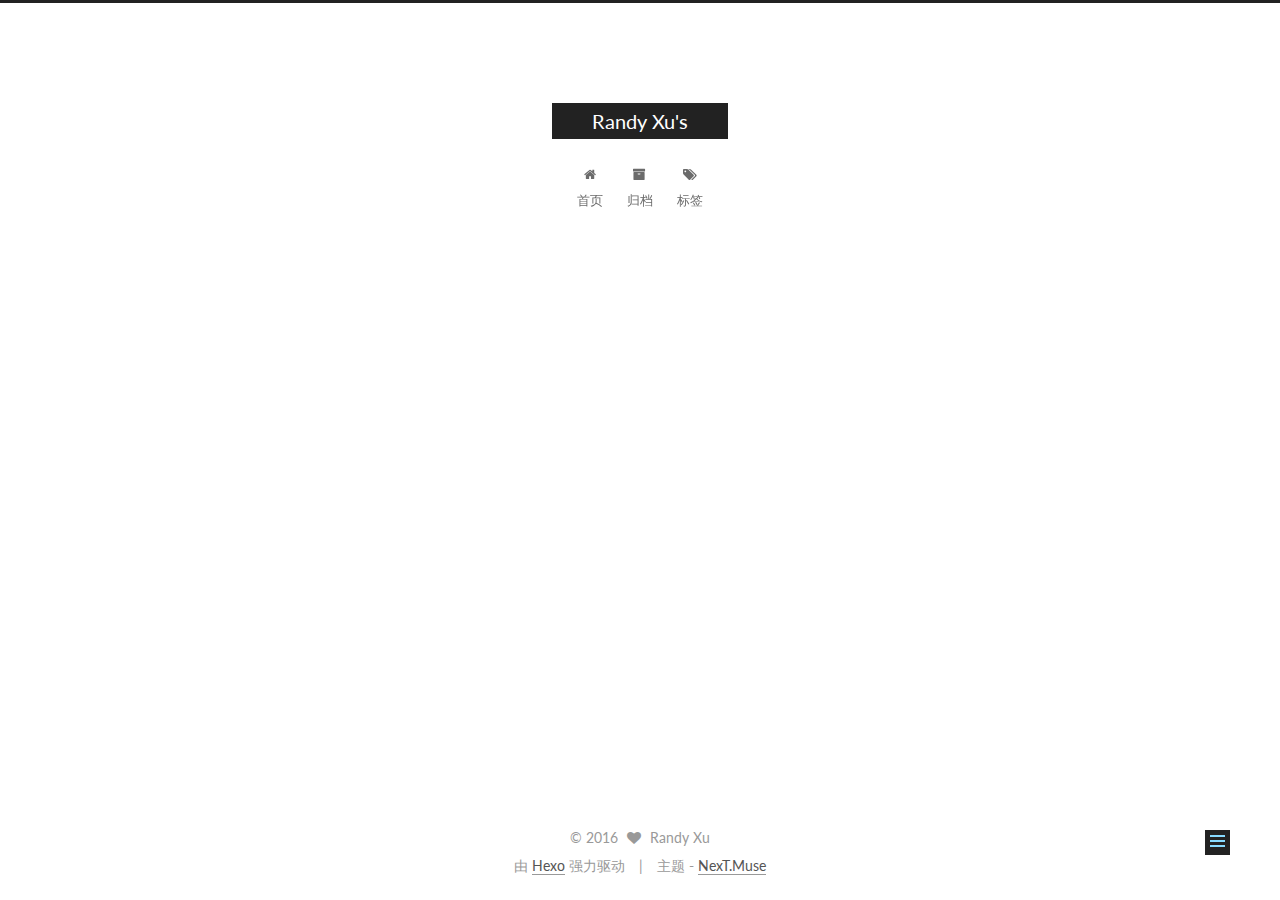
<file: 2016/06/21/Hello-Hexo/index.html>
<!doctype html>



  


<html class="theme-next muse use-motion">
<head>
  <meta charset="UTF-8"/>
<meta http-equiv="X-UA-Compatible" content="IE=edge,chrome=1" />
<meta name="viewport" content="width=device-width, initial-scale=1, maximum-scale=1"/>



<meta http-equiv="Cache-Control" content="no-transform" />
<meta http-equiv="Cache-Control" content="no-siteapp" />












  
  
  <link href="/vendors/fancybox/source/jquery.fancybox.css?v=2.1.5" rel="stylesheet" type="text/css" />




  
  
  
  

  
    
    
  

  

  

  

  

  
    
    
    <link href="//fonts.googleapis.com/css?family=Lato:300,300italic,400,400italic,700,700italic&subset=latin,latin-ext" rel="stylesheet" type="text/css">
  






<link href="/vendors/font-awesome/css/font-awesome.min.css?v=4.4.0" rel="stylesheet" type="text/css" />

<link href="/css/main.css?v=5.0.1" rel="stylesheet" type="text/css" />


  <meta name="keywords" content="Hexo, NexT" />








  <link rel="shortcut icon" type="image/x-icon" href="/favicon.ico?v=5.0.1" />






<meta name="description">
<meta property="og:type" content="article">
<meta property="og:title" content="Hello Hexo">
<meta property="og:url" content="http://yoursite.com/2016/06/21/Hello-Hexo/index.html">
<meta property="og:site_name" content="Randy Xu's">
<meta property="og:description">
<meta property="og:updated_time" content="2016-06-21T08:24:16.217Z">
<meta name="twitter:card" content="summary">
<meta name="twitter:title" content="Hello Hexo">
<meta name="twitter:description">



<script type="text/javascript" id="hexo.configuration">
  var NexT = window.NexT || {};
  var CONFIG = {
    scheme: 'Muse',
    sidebar: {"position":"left","display":"post"},
    fancybox: true,
    motion: true,
    duoshuo: {
      userId: 0,
      author: '博主'
    }
  };
</script>




  <link rel="canonical" href="http://yoursite.com/2016/06/21/Hello-Hexo/"/>

  <title> Hello Hexo | Randy Xu's </title>
</head>

<body itemscope itemtype="http://schema.org/WebPage" lang="zh-Hans">

  










  
  
    
  

  <div class="container one-collumn sidebar-position-left page-post-detail ">
    <div class="headband"></div>

    <header id="header" class="header" itemscope itemtype="http://schema.org/WPHeader">
      <div class="header-inner"><div class="site-meta ">
  

  <div class="custom-logo-site-title">
    <a href="/"  class="brand" rel="start">
      <span class="logo-line-before"><i></i></span>
      <span class="site-title">Randy Xu's</span>
      <span class="logo-line-after"><i></i></span>
    </a>
  </div>
  <p class="site-subtitle"></p>
</div>

<div class="site-nav-toggle">
  <button>
    <span class="btn-bar"></span>
    <span class="btn-bar"></span>
    <span class="btn-bar"></span>
  </button>
</div>

<nav class="site-nav">
  

  
    <ul id="menu" class="menu">
      
        
        <li class="menu-item menu-item-home">
          <a href="/" rel="section">
            
              <i class="menu-item-icon fa fa-fw fa-home"></i> <br />
            
            首页
          </a>
        </li>
      
        
        <li class="menu-item menu-item-archives">
          <a href="/archives" rel="section">
            
              <i class="menu-item-icon fa fa-fw fa-archive"></i> <br />
            
            归档
          </a>
        </li>
      
        
        <li class="menu-item menu-item-tags">
          <a href="/tags" rel="section">
            
              <i class="menu-item-icon fa fa-fw fa-tags"></i> <br />
            
            标签
          </a>
        </li>
      

      
    </ul>
  

  
</nav>

 </div>
    </header>

    <main id="main" class="main">
      <div class="main-inner">
        <div class="content-wrap">
          <div id="content" class="content">
            

  <div id="posts" class="posts-expand">
    

  
  

  
  
  

  <article class="post post-type-normal " itemscope itemtype="http://schema.org/Article">

    
      <header class="post-header">

        
        
          <h1 class="post-title" itemprop="name headline">
            
            
              
                Hello Hexo
              
            
          </h1>
        

        <div class="post-meta">
          <span class="post-time">
            <span class="post-meta-item-icon">
              <i class="fa fa-calendar-o"></i>
            </span>
            <span class="post-meta-item-text">发表于</span>
            <time itemprop="dateCreated" datetime="2016-06-21T16:24:16+08:00" content="2016-06-21">
              2016-06-21
            </time>
          </span>

          

          
            
          

          

          
          

          
        </div>
      </header>
    


    <div class="post-body" itemprop="articleBody">

      
      

      
        
      
    </div>

    <div>
      
        
      
    </div>

    <div>
      
        

      
    </div>

    <footer class="post-footer">
      

      
        <div class="post-nav">
          <div class="post-nav-next post-nav-item">
            
              <a href="/2016/06/21/hello-world/" rel="next" title="Hello World">
                <i class="fa fa-chevron-left"></i> Hello World
              </a>
            
          </div>

          <div class="post-nav-prev post-nav-item">
            
          </div>
        </div>
      

      
      
    </footer>
  </article>



    <div class="post-spread">
      
    </div>
  </div>


          </div>
          


          
  <div class="comments" id="comments">
    
  </div>


        </div>
        
          
  
  <div class="sidebar-toggle">
    <div class="sidebar-toggle-line-wrap">
      <span class="sidebar-toggle-line sidebar-toggle-line-first"></span>
      <span class="sidebar-toggle-line sidebar-toggle-line-middle"></span>
      <span class="sidebar-toggle-line sidebar-toggle-line-last"></span>
    </div>
  </div>

  <aside id="sidebar" class="sidebar">
    <div class="sidebar-inner">

      

      
        <ul class="sidebar-nav motion-element">
          <li class="sidebar-nav-toc sidebar-nav-active" data-target="post-toc-wrap" >
            文章目录
          </li>
          <li class="sidebar-nav-overview" data-target="site-overview">
            站点概览
          </li>
        </ul>
      

      <section class="site-overview sidebar-panel ">
        <div class="site-author motion-element" itemprop="author" itemscope itemtype="http://schema.org/Person">
          <img class="site-author-image" itemprop="image"
               src="/images/avatar.gif"
               alt="Randy Xu" />
          <p class="site-author-name" itemprop="name">Randy Xu</p>
          <p class="site-description motion-element" itemprop="description"></p>
        </div>
        <nav class="site-state motion-element">
          <div class="site-state-item site-state-posts">
            <a href="/archives">
              <span class="site-state-item-count">2</span>
              <span class="site-state-item-name">日志</span>
            </a>
          </div>

          

          

        </nav>

        

        <div class="links-of-author motion-element">
          
        </div>

        
        

        
        

      </section>

      
        <section class="post-toc-wrap motion-element sidebar-panel sidebar-panel-active">
          <div class="post-toc">
            
              
            
            
              <p class="post-toc-empty">此文章未包含目录</p>
            
          </div>
        </section>
      

    </div>
  </aside>


        
      </div>
    </main>

    <footer id="footer" class="footer">
      <div class="footer-inner">
        <div class="copyright" >
  
  &copy; 
  <span itemprop="copyrightYear">2016</span>
  <span class="with-love">
    <i class="fa fa-heart"></i>
  </span>
  <span class="author" itemprop="copyrightHolder">Randy Xu</span>
</div>

<div class="powered-by">
  由 <a class="theme-link" href="http://hexo.io">Hexo</a> 强力驱动
</div>

<div class="theme-info">
  主题 -
  <a class="theme-link" href="https://github.com/iissnan/hexo-theme-next">
    NexT.Muse
  </a>
</div>

        

        
      </div>
    </footer>

    <div class="back-to-top">
      <i class="fa fa-arrow-up"></i>
    </div>
  </div>

  

<script type="text/javascript">
  if (Object.prototype.toString.call(window.Promise) !== '[object Function]') {
    window.Promise = null;
  }
</script>









  



  
  <script type="text/javascript" src="/vendors/jquery/index.js?v=2.1.3"></script>

  
  <script type="text/javascript" src="/vendors/fastclick/lib/fastclick.min.js?v=1.0.6"></script>

  
  <script type="text/javascript" src="/vendors/jquery_lazyload/jquery.lazyload.js?v=1.9.7"></script>

  
  <script type="text/javascript" src="/vendors/velocity/velocity.min.js?v=1.2.1"></script>

  
  <script type="text/javascript" src="/vendors/velocity/velocity.ui.min.js?v=1.2.1"></script>

  
  <script type="text/javascript" src="/vendors/fancybox/source/jquery.fancybox.pack.js?v=2.1.5"></script>


  


  <script type="text/javascript" src="/js/src/utils.js?v=5.0.1"></script>

  <script type="text/javascript" src="/js/src/motion.js?v=5.0.1"></script>



  
  

  
  <script type="text/javascript" src="/js/src/scrollspy.js?v=5.0.1"></script>
<script type="text/javascript" src="/js/src/post-details.js?v=5.0.1"></script>



  


  <script type="text/javascript" src="/js/src/bootstrap.js?v=5.0.1"></script>



  



  




  
  
  

  

  

</body>
</html>
</file>
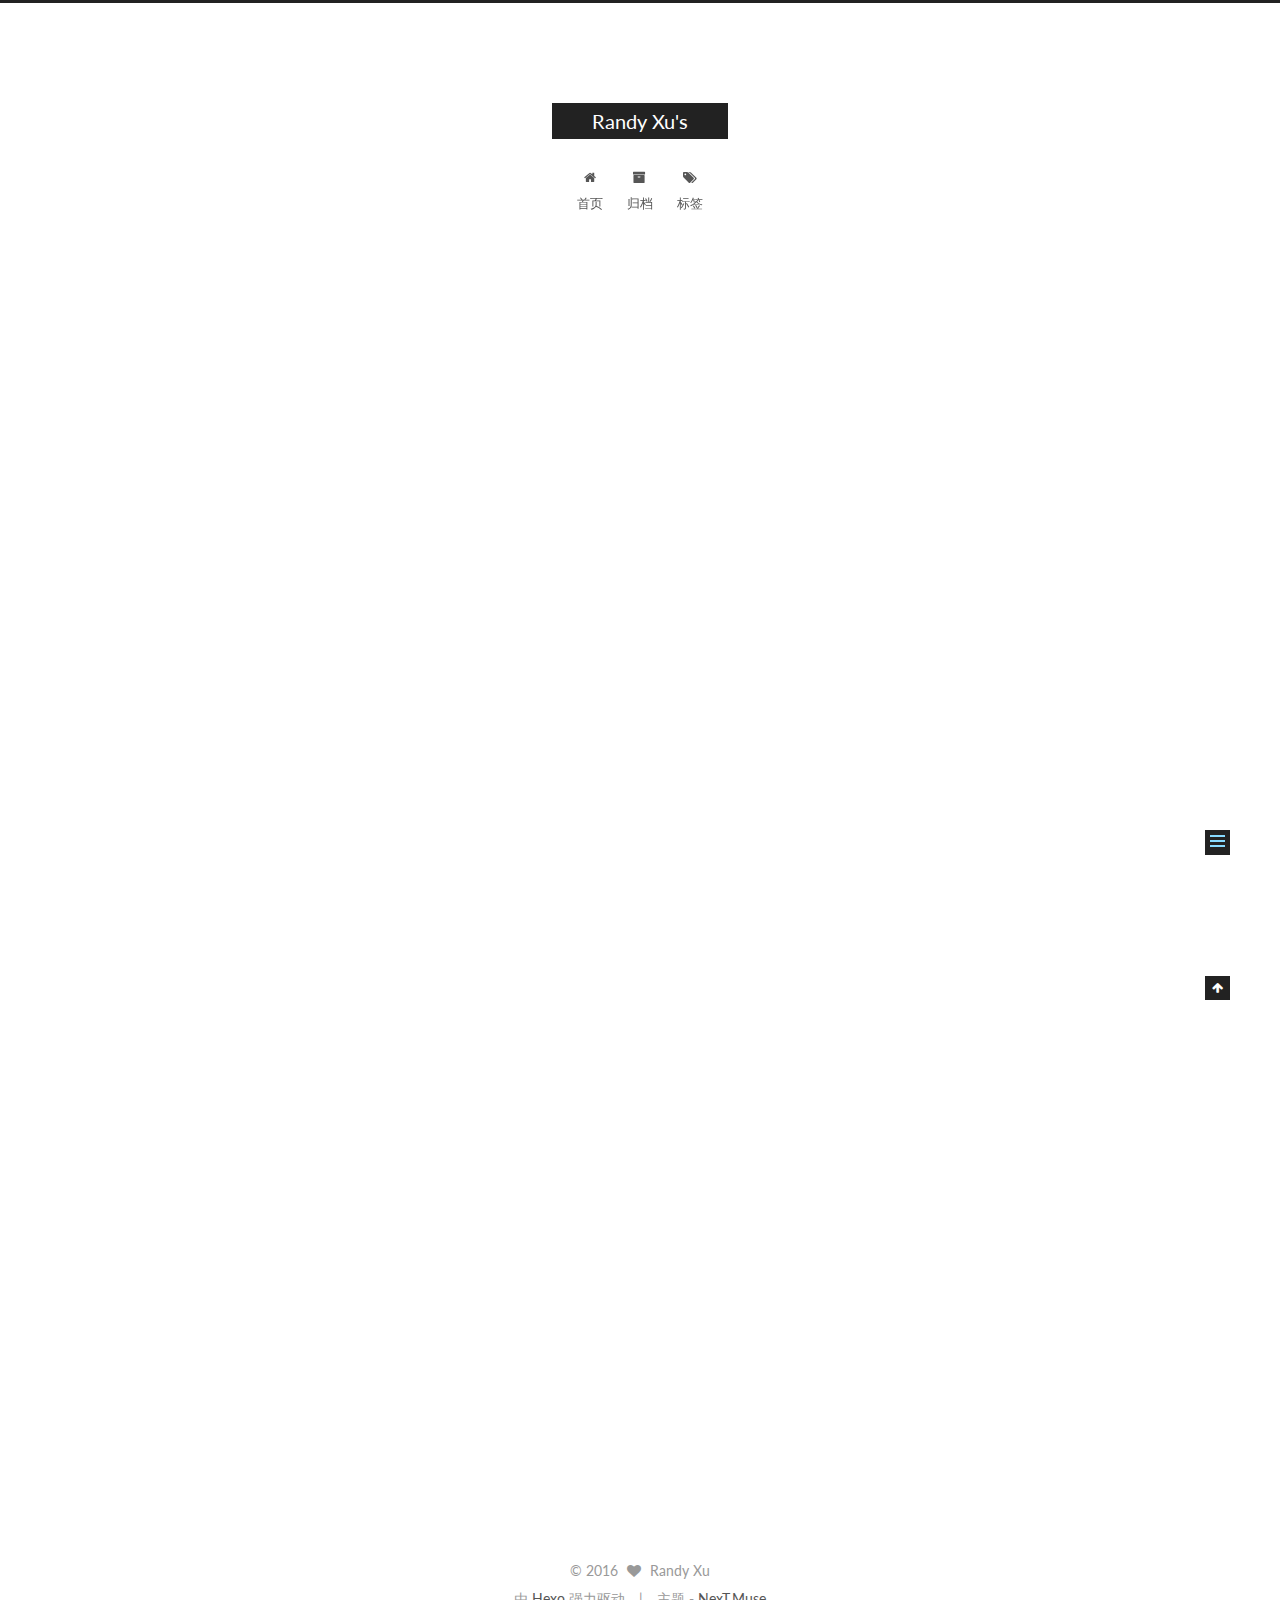
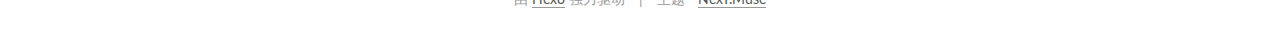
<file: 2016/06/21/hello-world/index.html>
<!doctype html>



  


<html class="theme-next muse use-motion">
<head>
  <meta charset="UTF-8"/>
<meta http-equiv="X-UA-Compatible" content="IE=edge,chrome=1" />
<meta name="viewport" content="width=device-width, initial-scale=1, maximum-scale=1"/>



<meta http-equiv="Cache-Control" content="no-transform" />
<meta http-equiv="Cache-Control" content="no-siteapp" />












  
  
  <link href="/vendors/fancybox/source/jquery.fancybox.css?v=2.1.5" rel="stylesheet" type="text/css" />




  
  
  
  

  
    
    
  

  

  

  

  

  
    
    
    <link href="//fonts.googleapis.com/css?family=Lato:300,300italic,400,400italic,700,700italic&subset=latin,latin-ext" rel="stylesheet" type="text/css">
  






<link href="/vendors/font-awesome/css/font-awesome.min.css?v=4.4.0" rel="stylesheet" type="text/css" />

<link href="/css/main.css?v=5.0.1" rel="stylesheet" type="text/css" />


  <meta name="keywords" content="Hexo, NexT" />








  <link rel="shortcut icon" type="image/x-icon" href="/favicon.ico?v=5.0.1" />






<meta name="description" content="Welcome to Hexo! This is your very first post. Check documentation for more info. If you get any problems when using Hexo, you can find the answer in troubleshooting or you can ask me on GitHub.
Quick">
<meta property="og:type" content="article">
<meta property="og:title" content="Hello World">
<meta property="og:url" content="http://yoursite.com/2016/06/21/hello-world/index.html">
<meta property="og:site_name" content="Randy Xu's">
<meta property="og:description" content="Welcome to Hexo! This is your very first post. Check documentation for more info. If you get any problems when using Hexo, you can find the answer in troubleshooting or you can ask me on GitHub.
Quick">
<meta property="og:updated_time" content="2016-06-21T08:21:02.532Z">
<meta name="twitter:card" content="summary">
<meta name="twitter:title" content="Hello World">
<meta name="twitter:description" content="Welcome to Hexo! This is your very first post. Check documentation for more info. If you get any problems when using Hexo, you can find the answer in troubleshooting or you can ask me on GitHub.
Quick">



<script type="text/javascript" id="hexo.configuration">
  var NexT = window.NexT || {};
  var CONFIG = {
    scheme: 'Muse',
    sidebar: {"position":"left","display":"post"},
    fancybox: true,
    motion: true,
    duoshuo: {
      userId: 0,
      author: '博主'
    }
  };
</script>




  <link rel="canonical" href="http://yoursite.com/2016/06/21/hello-world/"/>

  <title> Hello World | Randy Xu's </title>
</head>

<body itemscope itemtype="http://schema.org/WebPage" lang="zh-Hans">

  










  
  
    
  

  <div class="container one-collumn sidebar-position-left page-post-detail ">
    <div class="headband"></div>

    <header id="header" class="header" itemscope itemtype="http://schema.org/WPHeader">
      <div class="header-inner"><div class="site-meta ">
  

  <div class="custom-logo-site-title">
    <a href="/"  class="brand" rel="start">
      <span class="logo-line-before"><i></i></span>
      <span class="site-title">Randy Xu's</span>
      <span class="logo-line-after"><i></i></span>
    </a>
  </div>
  <p class="site-subtitle"></p>
</div>

<div class="site-nav-toggle">
  <button>
    <span class="btn-bar"></span>
    <span class="btn-bar"></span>
    <span class="btn-bar"></span>
  </button>
</div>

<nav class="site-nav">
  

  
    <ul id="menu" class="menu">
      
        
        <li class="menu-item menu-item-home">
          <a href="/" rel="section">
            
              <i class="menu-item-icon fa fa-fw fa-home"></i> <br />
            
            首页
          </a>
        </li>
      
        
        <li class="menu-item menu-item-archives">
          <a href="/archives" rel="section">
            
              <i class="menu-item-icon fa fa-fw fa-archive"></i> <br />
            
            归档
          </a>
        </li>
      
        
        <li class="menu-item menu-item-tags">
          <a href="/tags" rel="section">
            
              <i class="menu-item-icon fa fa-fw fa-tags"></i> <br />
            
            标签
          </a>
        </li>
      

      
    </ul>
  

  
</nav>

 </div>
    </header>

    <main id="main" class="main">
      <div class="main-inner">
        <div class="content-wrap">
          <div id="content" class="content">
            

  <div id="posts" class="posts-expand">
    

  
  

  
  
  

  <article class="post post-type-normal " itemscope itemtype="http://schema.org/Article">

    
      <header class="post-header">

        
        
          <h1 class="post-title" itemprop="name headline">
            
            
              
                Hello World
              
            
          </h1>
        

        <div class="post-meta">
          <span class="post-time">
            <span class="post-meta-item-icon">
              <i class="fa fa-calendar-o"></i>
            </span>
            <span class="post-meta-item-text">发表于</span>
            <time itemprop="dateCreated" datetime="2016-06-21T16:21:02+08:00" content="2016-06-21">
              2016-06-21
            </time>
          </span>

          

          
            
          

          

          
          

          
        </div>
      </header>
    


    <div class="post-body" itemprop="articleBody">

      
      

      
        <p>Welcome to <a href="https://hexo.io/" target="_blank" rel="external">Hexo</a>! This is your very first post. Check <a href="https://hexo.io/docs/" target="_blank" rel="external">documentation</a> for more info. If you get any problems when using Hexo, you can find the answer in <a href="https://hexo.io/docs/troubleshooting.html" target="_blank" rel="external">troubleshooting</a> or you can ask me on <a href="https://github.com/hexojs/hexo/issues" target="_blank" rel="external">GitHub</a>.</p>
<h2 id="Quick-Start"><a href="#Quick-Start" class="headerlink" title="Quick Start"></a>Quick Start</h2><h3 id="Create-a-new-post"><a href="#Create-a-new-post" class="headerlink" title="Create a new post"></a>Create a new post</h3><figure class="highlight bash"><table><tr><td class="gutter"><pre><span class="line">1</span><br></pre></td><td class="code"><pre><span class="line">$ hexo new <span class="string">"My New Post"</span></span><br></pre></td></tr></table></figure>
<p>More info: <a href="https://hexo.io/docs/writing.html" target="_blank" rel="external">Writing</a></p>
<h3 id="Run-server"><a href="#Run-server" class="headerlink" title="Run server"></a>Run server</h3><figure class="highlight bash"><table><tr><td class="gutter"><pre><span class="line">1</span><br></pre></td><td class="code"><pre><span class="line">$ hexo server</span><br></pre></td></tr></table></figure>
<p>More info: <a href="https://hexo.io/docs/server.html" target="_blank" rel="external">Server</a></p>
<h3 id="Generate-static-files"><a href="#Generate-static-files" class="headerlink" title="Generate static files"></a>Generate static files</h3><figure class="highlight bash"><table><tr><td class="gutter"><pre><span class="line">1</span><br></pre></td><td class="code"><pre><span class="line">$ hexo generate</span><br></pre></td></tr></table></figure>
<p>More info: <a href="https://hexo.io/docs/generating.html" target="_blank" rel="external">Generating</a></p>
<h3 id="Deploy-to-remote-sites"><a href="#Deploy-to-remote-sites" class="headerlink" title="Deploy to remote sites"></a>Deploy to remote sites</h3><figure class="highlight bash"><table><tr><td class="gutter"><pre><span class="line">1</span><br></pre></td><td class="code"><pre><span class="line">$ hexo deploy</span><br></pre></td></tr></table></figure>
<p>More info: <a href="https://hexo.io/docs/deployment.html" target="_blank" rel="external">Deployment</a></p>

      
    </div>

    <div>
      
        
      
    </div>

    <div>
      
        

      
    </div>

    <footer class="post-footer">
      

      
        <div class="post-nav">
          <div class="post-nav-next post-nav-item">
            
          </div>

          <div class="post-nav-prev post-nav-item">
            
              <a href="/2016/06/21/Hello-Hexo/" rel="prev" title="Hello Hexo">
                Hello Hexo <i class="fa fa-chevron-right"></i>
              </a>
            
          </div>
        </div>
      

      
      
    </footer>
  </article>



    <div class="post-spread">
      
    </div>
  </div>


          </div>
          


          
  <div class="comments" id="comments">
    
  </div>


        </div>
        
          
  
  <div class="sidebar-toggle">
    <div class="sidebar-toggle-line-wrap">
      <span class="sidebar-toggle-line sidebar-toggle-line-first"></span>
      <span class="sidebar-toggle-line sidebar-toggle-line-middle"></span>
      <span class="sidebar-toggle-line sidebar-toggle-line-last"></span>
    </div>
  </div>

  <aside id="sidebar" class="sidebar">
    <div class="sidebar-inner">

      

      
        <ul class="sidebar-nav motion-element">
          <li class="sidebar-nav-toc sidebar-nav-active" data-target="post-toc-wrap" >
            文章目录
          </li>
          <li class="sidebar-nav-overview" data-target="site-overview">
            站点概览
          </li>
        </ul>
      

      <section class="site-overview sidebar-panel ">
        <div class="site-author motion-element" itemprop="author" itemscope itemtype="http://schema.org/Person">
          <img class="site-author-image" itemprop="image"
               src="/images/avatar.gif"
               alt="Randy Xu" />
          <p class="site-author-name" itemprop="name">Randy Xu</p>
          <p class="site-description motion-element" itemprop="description"></p>
        </div>
        <nav class="site-state motion-element">
          <div class="site-state-item site-state-posts">
            <a href="/archives">
              <span class="site-state-item-count">2</span>
              <span class="site-state-item-name">日志</span>
            </a>
          </div>

          

          

        </nav>

        

        <div class="links-of-author motion-element">
          
        </div>

        
        

        
        

      </section>

      
        <section class="post-toc-wrap motion-element sidebar-panel sidebar-panel-active">
          <div class="post-toc">
            
              
            
            
              <div class="post-toc-content"><ol class="nav"><li class="nav-item nav-level-2"><a class="nav-link" href="#Quick-Start"><span class="nav-number">1.</span> <span class="nav-text">Quick Start</span></a><ol class="nav-child"><li class="nav-item nav-level-3"><a class="nav-link" href="#Create-a-new-post"><span class="nav-number">1.1.</span> <span class="nav-text">Create a new post</span></a></li><li class="nav-item nav-level-3"><a class="nav-link" href="#Run-server"><span class="nav-number">1.2.</span> <span class="nav-text">Run server</span></a></li><li class="nav-item nav-level-3"><a class="nav-link" href="#Generate-static-files"><span class="nav-number">1.3.</span> <span class="nav-text">Generate static files</span></a></li><li class="nav-item nav-level-3"><a class="nav-link" href="#Deploy-to-remote-sites"><span class="nav-number">1.4.</span> <span class="nav-text">Deploy to remote sites</span></a></li></ol></li></ol></div>
            
          </div>
        </section>
      

    </div>
  </aside>


        
      </div>
    </main>

    <footer id="footer" class="footer">
      <div class="footer-inner">
        <div class="copyright" >
  
  &copy; 
  <span itemprop="copyrightYear">2016</span>
  <span class="with-love">
    <i class="fa fa-heart"></i>
  </span>
  <span class="author" itemprop="copyrightHolder">Randy Xu</span>
</div>

<div class="powered-by">
  由 <a class="theme-link" href="http://hexo.io">Hexo</a> 强力驱动
</div>

<div class="theme-info">
  主题 -
  <a class="theme-link" href="https://github.com/iissnan/hexo-theme-next">
    NexT.Muse
  </a>
</div>

        

        
      </div>
    </footer>

    <div class="back-to-top">
      <i class="fa fa-arrow-up"></i>
    </div>
  </div>

  

<script type="text/javascript">
  if (Object.prototype.toString.call(window.Promise) !== '[object Function]') {
    window.Promise = null;
  }
</script>









  



  
  <script type="text/javascript" src="/vendors/jquery/index.js?v=2.1.3"></script>

  
  <script type="text/javascript" src="/vendors/fastclick/lib/fastclick.min.js?v=1.0.6"></script>

  
  <script type="text/javascript" src="/vendors/jquery_lazyload/jquery.lazyload.js?v=1.9.7"></script>

  
  <script type="text/javascript" src="/vendors/velocity/velocity.min.js?v=1.2.1"></script>

  
  <script type="text/javascript" src="/vendors/velocity/velocity.ui.min.js?v=1.2.1"></script>

  
  <script type="text/javascript" src="/vendors/fancybox/source/jquery.fancybox.pack.js?v=2.1.5"></script>


  


  <script type="text/javascript" src="/js/src/utils.js?v=5.0.1"></script>

  <script type="text/javascript" src="/js/src/motion.js?v=5.0.1"></script>



  
  

  
  <script type="text/javascript" src="/js/src/scrollspy.js?v=5.0.1"></script>
<script type="text/javascript" src="/js/src/post-details.js?v=5.0.1"></script>



  


  <script type="text/javascript" src="/js/src/bootstrap.js?v=5.0.1"></script>



  



  




  
  
  

  

  

</body>
</html>
</file>
<file: css/main.css>
/* normalize.css v3.0.2 | MIT License | git.io/normalize */
html {
  font-family: sans-serif; /* 1 */
  -ms-text-size-adjust: 100%; /* 2 */
  -webkit-text-size-adjust: 100%; /* 2 */
}
body {
  margin: 0;
}
article,
aside,
details,
figcaption,
figure,
footer,
header,
hgroup,
main,
menu,
nav,
section,
summary {
  display: block;
}
audio,
canvas,
progress,
video {
  display: inline-block; /* 1 */
  vertical-align: baseline; /* 2 */
}
audio:not([controls]) {
  display: none;
  height: 0;
}
[hidden],
template {
  display: none;
}
a {
  background-color: transparent;
}
a:active,
a:hover {
  outline: 0;
}
abbr[title] {
  border-bottom: 1px dotted;
}
b,
strong {
  font-weight: bold;
}
dfn {
  font-style: italic;
}
h1 {
  font-size: 2em;
  margin: 0.67em 0;
}
mark {
  background: #ff0;
  color: #000;
}
small {
  font-size: 80%;
}
sub,
sup {
  font-size: 75%;
  line-height: 0;
  position: relative;
  vertical-align: baseline;
}
sup {
  top: -0.5em;
}
sub {
  bottom: -0.25em;
}
img {
  border: 0;
}
svg:not(:root) {
  overflow: hidden;
}
figure {
  margin: 1em 40px;
}
hr {
  -moz-box-sizing: content-box;
  box-sizing: content-box;
  height: 0;
}
pre {
  overflow: auto;
}
code,
kbd,
pre,
samp {
  font-family: monospace, monospace;
  font-size: 1em;
}
button,
input,
optgroup,
select,
textarea {
  color: inherit; /* 1 */
  font: inherit; /* 2 */
  margin: 0; /* 3 */
}
button {
  overflow: visible;
}
button,
select {
  text-transform: none;
}
button,
html input[type="button"],
input[type="reset"],
input[type="submit"] {
  -webkit-appearance: button; /* 2 */
  cursor: pointer; /* 3 */
}
button[disabled],
html input[disabled] {
  cursor: default;
}
button::-moz-focus-inner,
input::-moz-focus-inner {
  border: 0;
  padding: 0;
}
input {
  line-height: normal;
}
input[type="checkbox"],
input[type="radio"] {
  box-sizing: border-box; /* 1 */
  padding: 0; /* 2 */
}
input[type="number"]::-webkit-inner-spin-button,
input[type="number"]::-webkit-outer-spin-button {
  height: auto;
}
input[type="search"] {
  -webkit-appearance: textfield; /* 1 */
  -moz-box-sizing: content-box;
  -webkit-box-sizing: content-box; /* 2 */
  box-sizing: content-box;
}
input[type="search"]::-webkit-search-cancel-button,
input[type="search"]::-webkit-search-decoration {
  -webkit-appearance: none;
}
fieldset {
  border: 1px solid #c0c0c0;
  margin: 0 2px;
  padding: 0.35em 0.625em 0.75em;
}
legend {
  border: 0; /* 1 */
  padding: 0; /* 2 */
}
textarea {
  overflow: auto;
}
optgroup {
  font-weight: bold;
}
table {
  border-collapse: collapse;
  border-spacing: 0;
}
td,
th {
  padding: 0;
}
::selection {
  background: #262a30;
  color: #fff;
}
body {
  position: relative;
  font-family: 'Lato', "PingFang SC", "Microsoft YaHei", sans-serif;
  font-size: 14px;
  line-height: 2;
  color: #555;
  background: #fff;
}
@media (max-width: 767px) {
  body {
    padding-right: 0 !important;
  }
}
@media (min-width: 768px) and (max-width: 991px) {
  body {
    padding-right: 0 !important;
  }
}
@media (min-width: 1600px) {
  body {
    font-size: 16px;
  }
}
h1,
h2,
h3,
h4,
h5,
h6 {
  margin: 0;
  padding: 0;
  font-weight: bold;
  line-height: 1.5;
  font-family: 'Lato', "PingFang SC", "Microsoft YaHei", sans-serif;
}
h2,
h3,
h4,
h5,
h6 {
  margin: 20px 0 15px;
}
h1 {
  font-size: 22px;
}
@media (max-width: 767px) {
  h1 {
    font-size: 18px;
  }
}
h2 {
  font-size: 20px;
}
@media (max-width: 767px) {
  h2 {
    font-size: 16px;
  }
}
h3 {
  font-size: 18px;
}
@media (max-width: 767px) {
  h3 {
    font-size: 14px;
  }
}
h4 {
  font-size: 16px;
}
@media (max-width: 767px) {
  h4 {
    font-size: 12px;
  }
}
h5 {
  font-size: 14px;
}
@media (max-width: 767px) {
  h5 {
    font-size: 10px;
  }
}
h6 {
  font-size: 12px;
}
@media (max-width: 767px) {
  h6 {
    font-size: 8px;
  }
}
p {
  margin: 0 0 25px 0;
}
a {
  color: #555;
  text-decoration: none;
  border-bottom: 1px solid #999;
  word-wrap: break-word;
}
a:hover {
  color: #222;
  border-bottom-color: #222;
}
ul {
  list-style: none;
}
blockquote {
  margin: 0;
  padding: 0;
}
img {
  display: block;
  margin: auto;
  max-width: 100%;
  height: auto;
}
hr {
  margin: 40px 0;
  height: 3px;
  border: none;
  background-color: #ddd;
  background-image: repeating-linear-gradient(-45deg, #fff, #fff 4px, transparent 4px, transparent 8px);
}
blockquote {
  padding: 0 15px;
  color: #666;
  border-left: 4px solid #ddd;
}
blockquote cite::before {
  content: "-";
  padding: 0 5px;
}
dt {
  font-weight: 700;
}
dd {
  margin: 0;
  padding: 0;
}
.text-left {
  text-align: left;
}
.text-center {
  text-align: center;
}
.text-right {
  text-align: right;
}
.text-justify {
  text-align: justify;
}
.text-nowrap {
  white-space: nowrap;
}
.text-lowercase {
  text-transform: lowercase;
}
.text-uppercase {
  text-transform: uppercase;
}
.text-capitalize {
  text-transform: capitalize;
}
.center-block {
  display: block;
  margin-left: auto;
  margin-right: auto;
}
.clearfix:before,
.clearfix:after {
  content: " ";
  display: table;
}
.clearfix:after {
  clear: both;
}
.pullquote {
  width: 45%;
}
.pullquote.left {
  float: left;
  margin-left: 5px;
  margin-right: 10px;
}
.pullquote.right {
  float: right;
  margin-left: 10px;
  margin-right: 5px;
}
.affix.affix.affix {
  position: fixed;
}
.translation {
  margin-top: -20px;
  font-size: 14px;
  color: #999;
}
.scrollbar-measure {
  width: 100px;
  height: 100px;
  overflow: scroll;
  position: absolute;
  top: -9999px;
}
.use-motion .motion-element {
  opacity: 0;
}
#local-search-input {
  padding: 3px;
  border: none;
  text-indent: 14px;
  border-radius: 0;
  width: 140px;
  outline: none;
  border-bottom: 1px solid #999;
  background: inherit;
  opacity: 0.5;
}
#local-search-input:focus {
  opacity: 1;
}
.search-icon {
  position: absolute;
  top: 9px;
}
table {
  margin: 20px 0;
  width: 100%;
  border-collapse: collapse;
  border-spacing: 0;
  border: 1px solid #ddd;
  font-size: 14px;
  table-layout: fixed;
  word-wrap: break-all;
}
table>tbody>tr:nth-of-type(odd) {
  background-color: #f9f9f9;
}
table>tbody>tr:hover {
  background-color: #f5f5f5;
}
caption,
th,
td {
  padding: 8px;
  text-align: left;
  vertical-align: middle;
  font-weight: normal;
}
th,
td {
  border-bottom: 3px solid #ddd;
  border-right: 1px solid #eee;
}
th {
  padding-bottom: 10px;
  font-weight: 700;
}
td {
  border-bottom-width: 1px;
}
html,
body {
  height: 100%;
}
.container {
  position: relative;
  min-height: 100%;
}
.header-inner {
  margin: 0 auto;
  padding: 100px 0 70px;
  width: 700px;
}
@media (min-width: 1600px) {
  .container .header-inner {
    width: 900px;
  }
}
.main {
  padding-bottom: 150px;
}
.main-inner {
  margin: 0 auto;
  width: 700px;
}
@media (min-width: 1600px) {
  .container .main-inner {
    width: 900px;
  }
}
.footer {
  position: absolute;
  left: 0;
  bottom: 0;
  width: 100%;
  min-height: 50px;
}
.footer-inner {
  box-sizing: border-box;
  margin: 20px auto;
  width: 700px;
}
@media (min-width: 1600px) {
  .container .footer-inner {
    width: 900px;
  }
}
pre,
.highlight {
  overflow: auto;
  margin: 20px 0;
  padding: 15px;
  font-size: 13px;
  color: #4d4d4c;
  background: #f7f7f7;
  line-height: 1.6;
}
pre,
code {
  font-family: consolas, Menlo, "PingFang SC", "Microsoft YaHei", monospace;
}
code {
  padding: 2px 4px;
  word-break: break-all;
  color: #555;
  background: #eee;
  border-radius: 4px;
  font-size: 13px;
}
pre code {
  padding: 0;
  color: #4d4d4c;
  background: none;
  text-shadow: none;
}
.highlight pre {
  border: none;
  margin: 0;
  padding: 1px;
}
.highlight table {
  margin: 0;
  width: auto;
  border: none;
}
.highlight td {
  border: none;
  padding: 0;
}
.highlight figcaption {
  font-size: 1em;
  color: #4d4d4c;
  line-height: 1em;
  margin-bottom: 1em;
}
.highlight figcaption:before,
.highlight figcaption:after {
  content: " ";
  display: table;
}
.highlight figcaption:after {
  clear: both;
}
.highlight figcaption a {
  float: right;
  color: #4d4d4c;
}
.highlight figcaption a:hover {
  border-bottom-color: #4d4d4c;
}
.highlight .gutter pre {
  color: #666;
  text-align: right;
  padding-right: 20px;
}
.highlight .line {
  height: 20px;
}
.gist table {
  width: auto;
}
.gist table td {
  border: none;
}
pre .comment {
  color: #8e908c;
}
pre .variable,
pre .attribute,
pre .tag,
pre .regexp,
pre .ruby .constant,
pre .xml .tag .title,
pre .xml .pi,
pre .xml .doctype,
pre .html .doctype,
pre .css .id,
pre .css .class,
pre .css .pseudo {
  color: #c82829;
}
pre .number,
pre .preprocessor,
pre .built_in,
pre .literal,
pre .params,
pre .constant,
pre .command {
  color: #f5871f;
}
pre .ruby .class .title,
pre .css .rules .attribute,
pre .string,
pre .value,
pre .inheritance,
pre .header,
pre .ruby .symbol,
pre .xml .cdata,
pre .special,
pre .number,
pre .formula {
  color: #718c00;
}
pre .title,
pre .css .hexcolor {
  color: #3e999f;
}
pre .function,
pre .python .decorator,
pre .python .title,
pre .ruby .function .title,
pre .ruby .title .keyword,
pre .perl .sub,
pre .javascript .title,
pre .coffeescript .title {
  color: #4271ae;
}
pre .keyword,
pre .javascript .function {
  color: #8959a8;
}
.full-image.full-image.full-image {
  border: none;
  max-width: 100%;
  width: auto;
  margin: 20px auto;
}
@media (min-width: 992px) {
  .full-image.full-image.full-image {
    max-width: none;
    width: 126%;
    margin: 0 -13%;
  }
}
.blockquote-center,
.page-home .post-type-quote blockquote,
.page-post-detail .post-type-quote blockquote {
  position: relative;
  margin: 40px 0;
  padding: 0;
  border-left: none;
  text-align: center;
}
.blockquote-center::before,
.page-home .post-type-quote blockquote::before,
.page-post-detail .post-type-quote blockquote::before,
.blockquote-center::after,
.page-home .post-type-quote blockquote::after,
.page-post-detail .post-type-quote blockquote::after {
  position: absolute;
  content: ' ';
  display: block;
  width: 100%;
  height: 24px;
  opacity: 0.2;
  background-repeat: no-repeat;
  background-position: 0 -6px;
  background-size: 22px 22px;
}
.blockquote-center::before,
.page-home .post-type-quote blockquote::before,
.page-post-detail .post-type-quote blockquote::before {
  top: -20px;
  background-image: url("../images/quote-l.svg");
  border-top: 1px solid #ccc;
}
.blockquote-center::after,
.page-home .post-type-quote blockquote::after,
.page-post-detail .post-type-quote blockquote::after {
  bottom: -20px;
  background-image: url("../images/quote-r.svg");
  border-bottom: 1px solid #ccc;
  background-position: 100% 8px;
}
.blockquote-center p,
.page-home .post-type-quote blockquote p,
.page-post-detail .post-type-quote blockquote p,
.blockquote-center div,
.page-home .post-type-quote blockquote div,
.page-post-detail .post-type-quote blockquote div {
  text-align: center;
}
.post .post-body .group-picture img {
  box-sizing: border-box;
  padding: 0 3px;
  border: none;
}
.post .group-picture-row {
  overflow: hidden;
  margin-top: 6px;
}
.post .group-picture-row:first-child {
  margin-top: 0;
}
.post .group-picture-column {
  float: left;
}
.page-post-detail .post-body .group-picture-column {
  float: none;
  margin-top: 10px;
  width: auto !important;
}
.page-post-detail .post-body .group-picture-column img {
  margin: 0 auto;
}
.page-archive .group-picture-container {
  overflow: hidden;
}
.page-archive .group-picture-row {
  float: left;
}
.page-archive .group-picture-row:first-child {
  margin-top: 6px;
}
.page-archive .group-picture-column {
  max-width: 150px;
  max-height: 150px;
}
.btn {
  display: inline-block;
  padding: 0 20px;
  font-size: 14px;
  color: #fff;
  background: #222;
  border: 2px solid #222;
  text-decoration: none;
  border-radius: 0;
  transition-property: background-color;
  transition-duration: 0.2s;
  transition-timing-function: ease-in-out;
  transition-delay: 0s;
}
.btn:hover,
.post-more-link .btn:hover {
  border-color: #222;
  color: #222;
  background: #fff;
}
.btn-bar {
  display: block;
  width: 22px;
  height: 2px;
  background: #555;
  border-radius: 1px;
}
.btn-bar+.btn-bar {
  margin-top: 4px;
}
.pagination {
  margin: 120px 0 40px;
  text-align: center;
  border-top: 1px solid #eee;
}
.page-number-basic,
.pagination .prev,
.pagination .next,
.pagination .page-number,
.pagination .space {
  display: inline-block;
  position: relative;
  top: -1px;
  margin: 0 10px;
  padding: 0 10px;
  line-height: 30px;
}
@media (max-width: 767px) {
  .page-number-basic,
  .pagination .prev,
  .pagination .next,
  .pagination .page-number,
  .pagination .space {
    margin: 0 5px;
  }
}
.pagination .prev,
.pagination .next,
.pagination .page-number {
  border-bottom: 0;
  border-top: 1px solid #eee;
  transition-property: border-color;
  transition-duration: 0.2s;
  transition-timing-function: ease-in-out;
  transition-delay: 0s;
}
.pagination .prev:hover,
.pagination .next:hover,
.pagination .page-number:hover {
  border-top-color: #222;
}
.pagination .space {
  padding: 0;
  margin: 0;
}
.pagination .prev {
  margin-left: 0;
}
.pagination .next {
  margin-right: 0;
}
.pagination .page-number.current {
  color: #fff;
  background: #ccc;
  border-top-color: #ccc;
}
@media (max-width: 767px) {
  .pagination {
    border-top: none;
  }
  .pagination .prev,
  .pagination .next,
  .pagination .page-number {
    margin-bottom: 10px;
    border-top: 0;
    border-bottom: 1px solid #eee;
  }
  .pagination .prev:hover,
  .pagination .next:hover,
  .pagination .page-number:hover {
    border-bottom-color: #222;
  }
}
.comments {
  margin: 60px 20px 0;
}
.tag-cloud {
  text-align: center;
}
.tag-cloud a {
  display: inline-block;
  margin: 10px;
}
.back-to-top {
  box-sizing: border-box;
  position: fixed;
  bottom: -100px;
  right: 50px;
  z-index: 1050;
  padding: 0 6px;
  width: 25px;
  background: #222;
  font-size: 12px;
  opacity: 1;
  color: #fff;
  cursor: pointer;
  text-align: center;
  -webkit-transform: translateZ(0);
  transition-property: bottom;
  transition-duration: 0.2s;
  transition-timing-function: ease-in-out;
  transition-delay: 0s;
}
@media (max-width: 767px) {
  .back-to-top {
    display: none;
  }
}
@media (min-width: 768px) and (max-width: 991px) {
  .back-to-top {
    display: none;
  }
}
.back-to-top.back-to-top-on {
  bottom: 19px;
}
.header {
  background: #fff;
}
.header-inner {
  position: relative;
}
.headband {
  height: 3px;
  background: #222;
}
.site-meta {
  margin: 0;
  text-align: center;
}
@media (max-width: 767px) {
  .site-meta {
    text-align: center;
  }
}
.brand {
  position: relative;
  display: inline-block;
  padding: 0 40px;
  color: #fff;
  background: #222;
  border-bottom: none;
}
.brand:hover {
  color: #fff;
}
.logo {
  display: inline-block;
  margin-right: 5px;
  line-height: 36px;
  vertical-align: top;
}
.site-title {
  display: inline-block;
  vertical-align: top;
  line-height: 36px;
  font-size: 20px;
  font-weight: normal;
  font-family: 'Lato', "PingFang SC", "Microsoft YaHei", sans-serif;
}
.site-subtitle {
  margin-top: 10px;
  font-size: 13px;
  color: #999;
}
.use-motion .brand {
  opacity: 0;
}
.use-motion .logo,
.use-motion .site-title,
.use-motion .site-subtitle {
  opacity: 0;
  position: relative;
  top: -10px;
}
.site-nav-toggle {
  display: none;
  position: absolute;
  top: 10px;
  left: 10px;
}
@media (max-width: 767px) {
  .site-nav-toggle {
    display: block;
  }
}
.site-nav-toggle button {
  margin-top: 2px;
  padding: 9px 10px;
  background: transparent;
  border: none;
}
@media (max-width: 767px) {
  .site-nav {
    display: none;
    margin: 0 -10px;
    padding: 0 10px;
    clear: both;
    border-top: 1px solid #ddd;
  }
}
@media (min-width: 768px) and (max-width: 991px) {
  .site-nav {
    display: block !important;
  }
}
@media (min-width: 992px) {
  .site-nav {
    display: block !important;
  }
}
.menu {
  margin-top: 20px;
  padding-left: 0;
  text-align: center;
}
.menu .menu-item {
  display: inline-block;
  margin: 0 10px;
}
@media screen and (max-width: 767px) {
  .menu .menu-item {
    margin-top: 10px;
  }
}
.menu .menu-item a {
  display: block;
  font-size: 13px;
  text-transform: capitalize;
  line-height: inherit;
  border-bottom: 1px solid transparent;
  transition-property: border-color;
  transition-duration: 0.2s;
  transition-timing-function: ease-in-out;
  transition-delay: 0s;
}
.menu .menu-item a:hover {
  border-bottom-color: #222;
}
.menu .menu-item .fa {
  margin-right: 5px;
}
.use-motion .menu-item {
  opacity: 0;
}
.post-body {
  font-family: 'Lato', "PingFang SC", "Microsoft YaHei", sans-serif;
}
@media (max-width: 767px) {
  .post-body {
    word-break: break-word;
  }
}
.post-body .fancybox img {
  display: block !important;
  margin: 0 auto;
  cursor: pointer;
  cursor: zoom-in;
  cursor: -webkit-zoom-in;
}
.post-body .image-caption,
.post-body .figure .caption {
  margin: 10px auto 15px;
  text-align: center;
  font-size: 14px;
  color: #999;
  font-weight: bold;
  line-height: 1;
}
.post-sticky-flag {
  display: inline-block;
  font-size: 16px;
  -ms-transform: rotate(30deg);
  -webkit-transform: rotate(30deg);
  -moz-transform: rotate(30deg);
  -ms-transform: rotate(30deg);
  -o-transform: rotate(30deg);
  transform: rotate(30deg);
}
.posts-expand {
  padding-top: 40px;
}
@media (max-width: 767px) {
  .posts-expand {
    margin: 0 20px;
  }
  .post-body pre,
  .post-body .highlight {
    padding: 10px;
  }
  .post-body pre .gutter pre,
  .post-body .highlight .gutter pre {
    padding-right: 10px;
  }
}
@media (min-width: 992px) {
  .posts-expand .post-body {
    text-align: justify;
  }
}
.posts-expand .post-body h2,
.posts-expand .post-body h3,
.posts-expand .post-body h4,
.posts-expand .post-body h5,
.posts-expand .post-body h6 {
  padding-top: 10px;
}
.posts-expand .post-body h2 .header-anchor,
.posts-expand .post-body h3 .header-anchor,
.posts-expand .post-body h4 .header-anchor,
.posts-expand .post-body h5 .header-anchor,
.posts-expand .post-body h6 .header-anchor {
  float: right;
  margin-left: 10px;
  color: #ccc;
  border-bottom-style: none;
  visibility: hidden;
}
.posts-expand .post-body h2 .header-anchor:hover,
.posts-expand .post-body h3 .header-anchor:hover,
.posts-expand .post-body h4 .header-anchor:hover,
.posts-expand .post-body h5 .header-anchor:hover,
.posts-expand .post-body h6 .header-anchor:hover {
  color: inherit;
}
.posts-expand .post-body h2:hover .header-anchor,
.posts-expand .post-body h3:hover .header-anchor,
.posts-expand .post-body h4:hover .header-anchor,
.posts-expand .post-body h5:hover .header-anchor,
.posts-expand .post-body h6:hover .header-anchor {
  visibility: visible;
}
.posts-expand .post-body ul li {
  list-style: circle;
}
.posts-expand .post-body img {
  box-sizing: border-box;
  margin: auto;
  padding: 3px;
  border: 1px solid #ddd;
}
.posts-expand .fancybox img {
  margin: 0 auto;
}
@media (max-width: 767px) {
  .posts-collapse {
    margin: 0 20px;
  }
  .posts-collapse .post-title,
  .posts-collapse .post-meta {
    display: block;
    width: auto;
    text-align: left;
  }
}
.posts-collapse {
  position: relative;
  z-index: 1010;
  margin-left: 55px;
}
.posts-collapse::after {
  content: " ";
  position: absolute;
  top: 20px;
  left: 0;
  margin-left: -2px;
  width: 4px;
  height: 100%;
  background: #f5f5f5;
  z-index: -1;
}
@media (max-width: 767px) {
  .posts-collapse {
    margin: 0 20px;
  }
}
.posts-collapse .collection-title {
  position: relative;
  margin: 60px 0;
}
.posts-collapse .collection-title h2 {
  margin-left: 20px;
}
.posts-collapse .collection-title small {
  color: #bbb;
}
.posts-collapse .collection-title::before {
  content: " ";
  position: absolute;
  left: 0;
  top: 50%;
  margin-left: -4px;
  margin-top: -4px;
  width: 8px;
  height: 8px;
  background: #bbb;
  border-radius: 50%;
}
.posts-collapse .post {
  margin: 30px 0;
}
.posts-collapse .post-header {
  position: relative;
  transition-duration: 0.2s;
  transition-timing-function: ease-in-out;
  transition-delay: 0s;
  transition-property: border;
  border-bottom: 1px dashed #ccc;
}
.posts-collapse .post-header::before {
  content: " ";
  position: absolute;
  left: 0;
  top: 12px;
  width: 6px;
  height: 6px;
  margin-left: -4px;
  background: #bbb;
  border-radius: 50%;
  border: 1px solid #fff;
  transition-duration: 0.2s;
  transition-timing-function: ease-in-out;
  transition-delay: 0s;
  transition-property: background;
}
.posts-collapse .post-header:hover {
  border-bottom-color: #666;
}
.posts-collapse .post-header:hover::before {
  background: #222;
}
.posts-collapse .post-meta {
  position: absolute;
  font-size: 12px;
  left: 20px;
  top: 5px;
}
.posts-collapse .post-comments-count {
  display: none;
}
.posts-collapse .post-title {
  margin-left: 60px;
  font-size: 16px;
  font-weight: normal;
  line-height: inherit;
}
.posts-collapse .post-title::after {
  margin-left: 3px;
  opacity: 0.6;
}
.posts-collapse .post-title a {
  color: #666;
  border-bottom: none;
}
.page-home .post-type-quote .post-header,
.page-post-detail .post-type-quote .post-header,
.page-home .post-type-quote .post-tags,
.page-post-detail .post-type-quote .post-tags {
  display: none;
}
.posts-expand .post-title {
  font-size: 26px;
  text-align: center;
  word-break: break-word;
  font-weight: 400;
}
@media (max-width: 767px) {
  .posts-expand .post-title {
    font-size: 22px;
  }
}
.posts-expand .post-title-link {
  display: inline-block;
  position: relative;
  color: #555;
  border-bottom: none;
  line-height: 1.2;
  vertical-align: top;
}
.posts-expand .post-title-link::before {
  content: "";
  position: absolute;
  width: 100%;
  height: 2px;
  bottom: 0;
  left: 0;
  background-color: #000;
  visibility: hidden;
  -webkit-transform: scaleX(0);
  -moz-transform: scaleX(0);
  -ms-transform: scaleX(0);
  -o-transform: scaleX(0);
  transform: scaleX(0);
  transition-duration: 0.2s;
  transition-timing-function: ease-in-out;
  transition-delay: 0s;
}
.posts-expand .post-title-link:hover::before {
  visibility: visible;
  -webkit-transform: scaleX(1);
  -moz-transform: scaleX(1);
  -ms-transform: scaleX(1);
  -o-transform: scaleX(1);
  transform: scaleX(1);
}
.posts-expand .post-title-link .fa {
  font-size: 16px;
}
.posts-expand .post-meta {
  margin: 3px 0 60px 0;
  color: #999;
  font-family: 'Lato', "PingFang SC", "Microsoft YaHei", sans-serif;
  font-size: 12px;
  text-align: center;
}
.posts-expand .post-meta .post-category-list {
  display: inline-block;
  margin: 0;
  padding: 3px;
}
.posts-expand .post-meta .post-category-list-link {
  color: #999;
}
.post-meta-item-icon {
  display: none;
  margin-right: 3px;
}
@media (min-width: 768px) and (max-width: 991px) {
  .post-meta-item-icon {
    display: inline-block;
  }
}
@media (max-width: 767px) {
  .post-meta-item-icon {
    display: inline-block;
  }
}
@media (min-width: 768px) and (max-width: 991px) {
  .post-meta-item-text {
    display: none;
  }
}
@media (max-width: 767px) {
  .post-meta-item-text {
    display: none;
  }
}
@media (max-width: 767px) {
  .posts-expand .post-comments-count {
    display: none;
  }
}
.post-more-link {
  margin-top: 50px;
}
.post-more-link .btn {
  color: #fff;
  font-size: 14px;
  background: #222;
  border-radius: 0;
  line-height: 2;
}
.posts-expand .post-tags {
  margin-top: 40px;
  text-align: center;
}
.posts-expand .post-tags a {
  display: inline-block;
  margin-right: 10px;
  font-size: 13px;
}
.post-nav {
  overflow: hidden;
  margin-top: 60px;
  padding: 10px;
  white-space: nowrap;
  border-top: 1px solid #eee;
}
.post-nav-item {
  display: inline-block;
  width: 50%;
  white-space: normal;
}
.post-nav-item a {
  position: relative;
  display: inline-block;
  line-height: 25px;
  font-size: 14px;
  color: #555;
  border-bottom: none;
}
.post-nav-item a:hover {
  color: #222;
  border-bottom: none;
}
.post-nav-item a:active {
  top: 2px;
}
.post-nav-item a i {
  font-size: 12px;
}
.post-nav-prev {
  text-align: right;
}
.posts-expand .post-eof {
  display: block;
  margin: 80px auto 60px;
  width: 8%;
  height: 1px;
  background: #ccc;
  text-align: center;
}
.post:last-child .post-eof.post-eof.post-eof {
  display: none;
}
.post-gallery {
  display: table;
  table-layout: fixed;
  width: 100%;
  border-collapse: separate;
}
.post-gallery-row {
  display: table-row;
}
.post-gallery .post-gallery-img {
  display: table-cell;
  text-align: center;
  vertical-align: middle;
  border: none;
}
.post-gallery .post-gallery-img img {
  max-width: 100%;
  max-height: 100%;
  border: none;
}
.fancybox-close,
.fancybox-close:hover {
  border: none;
}
.sidebar {
  position: fixed;
  right: 0;
  top: 0;
  bottom: 0;
  width: 0;
  z-index: 1040;
  box-shadow: inset 0 2px 6px #000;
  background: #222;
  -webkit-transform: translateZ(0);
}
.sidebar a {
  color: #999;
  border-bottom-color: #555;
}
.sidebar a:hover {
  color: #eee;
}
@media (min-width: 768px) and (max-width: 991px) {
  .sidebar {
    display: none !important;
  }
}
@media (max-width: 767px) {
  .sidebar {
    display: none !important;
  }
}
.sidebar-inner {
  position: relative;
  padding: 20px 10px;
  color: #999;
  text-align: center;
}
.sidebar-toggle {
  position: fixed;
  right: 50px;
  bottom: 45px;
  width: 15px;
  height: 15px;
  padding: 5px;
  background: #222;
  line-height: 0;
  z-index: 1050;
  cursor: pointer;
  -webkit-transform: translateZ(0);
}
@media (min-width: 768px) and (max-width: 991px) {
  .sidebar-toggle {
    display: none;
  }
}
@media (max-width: 767px) {
  .sidebar-toggle {
    display: none;
  }
}
.sidebar-toggle-line {
  position: relative;
  display: inline-block;
  vertical-align: top;
  height: 2px;
  width: 100%;
  background: #fff;
  margin-top: 3px;
}
.sidebar-toggle-line:first-child {
  margin-top: 0;
}
.site-author-image {
  display: block;
  margin: 0 auto;
  padding: 2px;
  max-width: 96px;
  height: auto;
  border: 2px solid #333;
}
.site-author-name {
  margin: 5px 0 0;
  text-align: center;
  color: #f5f5f5;
  font-weight: normal;
}
.site-description {
  margin-top: 5px;
  text-align: center;
  font-size: 14px;
  color: #999;
}
.site-state {
  overflow: hidden;
  line-height: 1.4;
  white-space: nowrap;
  text-align: center;
}
.site-state-item {
  display: inline-block;
  padding: 0 15px;
  border-left: 1px solid #333;
}
.site-state-item:first-child {
  border-left: none;
}
.site-state-item a {
  border-bottom: none;
}
.site-state-item-count {
  display: block;
  text-align: center;
  color: inherit;
  font-weight: 600;
  font-size: 18px;
}
.site-state-item-name {
  font-size: 13px;
  color: inherit;
}
.feed-link {
  margin-top: 20px;
}
.feed-link a {
  display: inline-block;
  padding: 0 15px;
  color: #fc6423;
  border: 1px solid #fc6423;
  border-radius: 4px;
}
.feed-link a i {
  color: #fc6423;
  font-size: 14px;
}
.feed-link a:hover {
  color: #fff;
  background: #fc6423;
}
.feed-link a:hover i {
  color: #fff;
}
.links-of-author {
  margin-top: 20px;
}
.links-of-author a {
  display: inline-block;
  vertical-align: middle;
  margin-right: 10px;
  margin-bottom: 10px;
  border-bottom-color: #555;
  font-size: 13px;
}
.links-of-author a:before {
  display: inline-block;
  vertical-align: middle;
  margin-right: 3px;
  content: " ";
  width: 4px;
  height: 4px;
  border-radius: 50%;
  background: #9c75eb;
}
.links-of-blogroll {
  font-size: 13px;
}
.links-of-blogroll-title {
  margin-top: 20px;
  font-size: 14px;
  font-weight: 600;
}
.links-of-blogroll-list {
  margin: 0;
  padding: 0;
}
.links-of-blogroll-item {
  padding: 2px 10px;
}
.sidebar-nav {
  margin: 0 0 20px;
  padding-left: 0;
}
.sidebar-nav li {
  display: inline-block;
  cursor: pointer;
  border-bottom: 1px solid transparent;
  font-size: 14px;
  color: #555;
}
.sidebar-nav li:hover {
  color: #f5f5f5;
}
.page-post-detail .sidebar-nav-toc {
  padding: 0 5px;
}
.page-post-detail .sidebar-nav-overview {
  margin-left: 10px;
}
.sidebar-nav .sidebar-nav-active {
  color: #87daff;
  border-bottom-color: #87daff;
}
.sidebar-nav .sidebar-nav-active:hover {
  color: #87daff;
}
.sidebar-panel {
  display: none;
}
.sidebar-panel-active {
  display: block;
}
.post-toc-empty {
  font-size: 14px;
  color: #666;
}
.post-toc-wrap {
  overflow: hidden;
}
.post-toc {
  overflow: auto;
}
.post-toc ol {
  margin: 0;
  padding: 0 2px 5px 10px;
  text-align: left;
  list-style: none;
  font-size: 14px;
}
.post-toc ol > ol {
  padding-left: 0;
}
.post-toc ol a {
  transition-duration: 0.2s;
  transition-timing-function: ease-in-out;
  transition-delay: 0s;
  transition-property: all;
  color: #999;
  border-bottom-color: #555;
}
.post-toc ol a:hover {
  color: #ccc;
  border-bottom-color: #ccc;
}
.post-toc .nav-item {
  overflow: hidden;
  text-overflow: ellipsis;
  white-space: nowrap;
  line-height: 1.8;
}
.post-toc .nav .nav-child {
  display: none;
}
.post-toc .nav .active > .nav-child {
  display: block;
}
.post-toc .nav .active-current > .nav-child {
  display: block;
}
.post-toc .nav .active-current > .nav-child > .nav-item {
  display: block;
}
.post-toc .nav .active > a {
  color: #87daff;
  border-bottom-color: #87daff;
}
.post-toc .nav .active-current > a {
  color: #87daff;
}
.post-toc .nav .active-current > a:hover {
  color: #87daff;
}
.footer {
  font-size: 14px;
  color: #999;
}
.footer img {
  border: none;
}
.footer-inner {
  text-align: center;
}
.with-love {
  display: inline-block;
  margin: 0 5px;
}
.powered-by,
.theme-info {
  display: inline-block;
}
.powered-by {
  margin-right: 10px;
}
.powered-by::after {
  content: "|";
  padding-left: 10px;
}
.cc-license {
  margin-top: 10px;
  text-align: center;
}
.cc-license .cc-opacity {
  opacity: 0.7;
  border-bottom: none;
}
.cc-license .cc-opacity:hover {
  opacity: 0.9;
}
.cc-license img {
  display: inline-block;
}
.theme-next #ds-thread #ds-reset {
  color: #555;
}
.theme-next #ds-thread #ds-reset .ds-replybox {
  margin-bottom: 30px;
}
.theme-next #ds-thread #ds-reset .ds-replybox .ds-avatar,
.theme-next #ds-reset .ds-avatar img {
  box-shadow: none;
}
.theme-next #ds-thread #ds-reset .ds-textarea-wrapper {
  border-color: #c7d4e1;
  background: none;
  border-top-right-radius: 3px;
  border-top-left-radius: 3px;
}
.theme-next #ds-thread #ds-reset .ds-textarea-wrapper textarea {
  height: 60px;
}
.theme-next #ds-reset .ds-rounded-top {
  border-radius: 0;
}
.theme-next #ds-thread #ds-reset .ds-post-toolbar {
  box-sizing: border-box;
  border: 1px solid #c7d4e1;
  background: #f6f8fa;
}
.theme-next #ds-thread #ds-reset .ds-post-options {
  height: 40px;
  border: none;
  background: none;
}
.theme-next #ds-thread #ds-reset .ds-toolbar-buttons {
  top: 11px;
}
.theme-next #ds-thread #ds-reset .ds-sync {
  top: 5px;
}
.theme-next #ds-thread #ds-reset .ds-post-button {
  top: 4px;
  right: 5px;
  width: 90px;
  height: 30px;
  border: 1px solid #c5ced7;
  border-radius: 3px;
  background-image: linear-gradient(#fbfbfc, #f5f7f9);
  color: #60676d;
}
.theme-next #ds-thread #ds-reset .ds-post-button:hover {
  background-position: 0 -30px;
  color: #60676d;
}
.theme-next #ds-thread #ds-reset .ds-comments-info {
  padding: 10px 0;
}
.theme-next #ds-thread #ds-reset .ds-sort {
  display: none;
}
.theme-next #ds-thread #ds-reset li.ds-tab a.ds-current {
  border: none;
  background: #f6f8fa;
  color: #60676d;
}
.theme-next #ds-thread #ds-reset li.ds-tab a.ds-current:hover {
  background-color: #e9f0f7;
  color: #60676d;
}
.theme-next #ds-thread #ds-reset li.ds-tab a {
  border-radius: 2px;
  padding: 5px;
}
.theme-next #ds-thread #ds-reset .ds-login-buttons p {
  color: #999;
  line-height: 36px;
}
.theme-next #ds-thread #ds-reset .ds-login-buttons .ds-service-list li {
  height: 28px;
}
.theme-next #ds-thread #ds-reset .ds-service-list a {
  background: none;
  padding: 5px;
  border: 1px solid;
  border-radius: 3px;
  text-align: center;
}
.theme-next #ds-thread #ds-reset .ds-service-list a:hover {
  color: #fff;
  background: #666;
}
.theme-next #ds-thread #ds-reset .ds-service-list .ds-weibo {
  color: #fc9b00;
  border-color: #fc9b00;
}
.theme-next #ds-thread #ds-reset .ds-service-list .ds-weibo:hover {
  background: #fc9b00;
}
.theme-next #ds-thread #ds-reset .ds-service-list .ds-qq {
  color: #60a3ec;
  border-color: #60a3ec;
}
.theme-next #ds-thread #ds-reset .ds-service-list .ds-qq:hover {
  background: #60a3ec;
}
.theme-next #ds-thread #ds-reset .ds-service-list .ds-renren {
  color: #2e7ac4;
  border-color: #2e7ac4;
}
.theme-next #ds-thread #ds-reset .ds-service-list .ds-renren:hover {
  background: #2e7ac4;
}
.theme-next #ds-thread #ds-reset .ds-service-list .ds-douban {
  color: #37994c;
  border-color: #37994c;
}
.theme-next #ds-thread #ds-reset .ds-service-list .ds-douban:hover {
  background: #37994c;
}
.theme-next #ds-thread #ds-reset .ds-service-list .ds-kaixin {
  color: #fef20d;
  border-color: #fef20d;
}
.theme-next #ds-thread #ds-reset .ds-service-list .ds-kaixin:hover {
  background: #fef20d;
}
.theme-next #ds-thread #ds-reset .ds-service-list .ds-netease {
  color: #f00;
  border-color: #f00;
}
.theme-next #ds-thread #ds-reset .ds-service-list .ds-netease:hover {
  background: #f00;
}
.theme-next #ds-thread #ds-reset .ds-service-list .ds-sohu {
  color: #ffcb05;
  border-color: #ffcb05;
}
.theme-next #ds-thread #ds-reset .ds-service-list .ds-sohu:hover {
  background: #ffcb05;
}
.theme-next #ds-thread #ds-reset .ds-service-list .ds-baidu {
  color: #2831e0;
  border-color: #2831e0;
}
.theme-next #ds-thread #ds-reset .ds-service-list .ds-baidu:hover {
  background: #2831e0;
}
.theme-next #ds-thread #ds-reset .ds-service-list .ds-google {
  color: #166bec;
  border-color: #166bec;
}
.theme-next #ds-thread #ds-reset .ds-service-list .ds-google:hover {
  background: #166bec;
}
.theme-next #ds-thread #ds-reset .ds-service-list .ds-weixin {
  color: #00ce0d;
  border-color: #00ce0d;
}
.theme-next #ds-thread #ds-reset .ds-service-list .ds-weixin:hover {
  background: #00ce0d;
}
.theme-next #ds-thread #ds-reset .ds-service-list .ds-more-services {
  border: none;
}
.theme-next #ds-thread #ds-reset .ds-service-list .ds-more-services:hover {
  background: none;
}
.theme-next #ds-reset .duoshuo-ua-admin {
  display: inline-block;
  color: #f00;
}
.theme-next #ds-reset .duoshuo-ua-platform,
.theme-next #ds-reset .duoshuo-ua-browser {
  color: #ccc;
}
.theme-next #ds-reset .duoshuo-ua-platform .fa,
.theme-next #ds-reset .duoshuo-ua-browser .fa {
  display: inline-block;
  margin-right: 3px;
}
.theme-next #ds-reset .duoshuo-ua-separator {
  display: inline-block;
  margin-left: 5px;
}
.theme-next .this_ua {
  background-color: #ccc !important;
  border-radius: 4px;
  padding: 0 5px !important;
  margin: 1px 1px !important;
  border: 1px solid #bbb !important;
  color: #fff;
  display: inline-block !important;
}
.theme-next .this_ua.admin {
  background-color: #d9534f !important;
  border-color: #d9534f !important;
}
.theme-next .this_ua.platform.iOS,
.theme-next .this_ua.platform.Mac,
.theme-next .this_ua.platform.Windows {
  background-color: #39b3d7 !important;
  border-color: #46b8da !important;
}
.theme-next .this_ua.platform.Linux {
  background-color: #3a3a3a !important;
  border-color: #1f1f1f !important;
}
.theme-next .this_ua.platform.Android {
  background-color: #00c47d !important;
  border-color: #01b171 !important;
}
.theme-next .this_ua.browser.Mobile,
.theme-next .this_ua.browser.Chrome {
  background-color: #5cb85c !important;
  border-color: #4cae4c !important;
}
.theme-next .this_ua.browser.Firefox {
  background-color: #f0ad4e !important;
  border-color: #eea236 !important;
}
.theme-next .this_ua.browser.Maxthon,
.theme-next .this_ua.browser.IE {
  background-color: #428bca !important;
  border-color: #357ebd !important;
}
.theme-next .this_ua.browser.baidu,
.theme-next .this_ua.browser.UCBrowser,
.theme-next .this_ua.browser.Opera {
  background-color: #d9534f !important;
  border-color: #d43f3a !important;
}
.theme-next .this_ua.browser.Android,
.theme-next .this_ua.browser.QQBrowser {
  background-color: #78ace9 !important;
  border-color: #4cae4c !important;
}
.post-spread {
  margin-top: 20px;
  text-align: center;
}
.jiathis_style {
  display: inline-block;
}
.jiathis_style a {
  border: none;
}
.post-spread {
  margin-top: 20px;
  text-align: center;
}
.bdshare-slide-button-box a {
  border: none;
}
.bdsharebuttonbox {
  display: inline-block;
}
.bdsharebuttonbox a {
  border: none;
}
ul.search-result-list {
  padding-left: 0px;
  margin: 0px 5px 0px 8px;
}
p.search-result {
  border-bottom: 1px dashed #ccc;
  padding: 5px 0;
}
a.search-result-title {
  font-weight: bold;
}
a.search-result {
  border-bottom: transparent;
  display: block;
  white-space: nowrap;
  overflow: hidden;
  text-overflow: ellipsis;
}
.search-keyword {
  border-bottom: 1px dashed #4088b8;
  font-weight: bold;
}
#local-search-result {
  height: 90%;
  overflow: auto;
}
.popup {
  display: none;
  position: fixed;
  top: 10%;
  left: 50%;
  width: 700px;
  height: 80%;
  margin-left: -350px;
  padding: 3px 0 0 10px;
  background: #fff;
  color: #333;
  z-index: 9999;
  border-radius: 5px;
}
@media (max-width: 767px) {
  .popup {
    padding: 3px;
    top: 0;
    left: 0;
    margin: 0;
    width: 100%;
    height: 100%;
    border-radius: 0px;
  }
}
.popoverlay {
  position: fixed;
  width: 100%;
  height: 100%;
  top: 0px;
  left: 0px;
  z-index: 2080;
  background-color: rgba(0,0,0,0.3);
}
#local-search-input {
  margin-bottom: 10px;
  width: 50%;
}
.popup-btn-close {
  position: absolute;
  top: 6px;
  right: 14px;
  color: #4ebd79;
  font-size: 14px;
  font-weight: bold;
  text-transform: uppercase;
  cursor: pointer;
}
#no-result {
  position: absolute;
  left: 44%;
  top: 42%;
  color: #ccc;
}
.site-uv,
.site-pv,
.page-pv {
  display: inline-block;
}
.site-uv .busuanzi-value,
.site-pv .busuanzi-value,
.page-pv .busuanzi-value {
  margin: 0 5px;
}
.site-uv {
  margin-right: 10px;
}
.site-uv::after {
  content: "|";
  padding-left: 10px;
}
.use-motion .post {
  opacity: 0;
}
.page-archive .archive-page-counter {
  position: relative;
  top: 3px;
  left: 20px;
}
@media (max-width: 767px) {
  .page-archive .archive-page-counter {
    top: 5px;
  }
}
.page-archive .posts-collapse .archive-move-on {
  position: absolute;
  top: 11px;
  left: 0;
  margin-left: -6px;
  width: 10px;
  height: 10px;
  opacity: 0.5;
  background: #555;
  border: 1px solid #fff;
  border-radius: 50%;
}
.category-all-page .category-all-title {
  text-align: center;
}
.category-all-page .category-all {
  margin-top: 20px;
}
.category-all-page .category-list {
  margin: 0;
  padding: 0;
  list-style: none;
}
.category-all-page .category-list-item {
  margin: 5px 10px;
}
.category-all-page .category-list-count {
  color: #bbb;
}
.category-all-page .category-list-count:before {
  display: inline;
  content: " (";
}
.category-all-page .category-list-count:after {
  display: inline;
  content: ") ";
}
.category-all-page .category-list-child {
  padding-left: 10px;
}
.page-post-detail .sidebar-toggle-line {
  background: #87daff;
}
.page-post-detail .comments {
  overflow: hidden;
}
@media (max-width: 767px) {
  .header-inner,
  .container .main-inner,
  .footer-inner {
    width: auto;
  }
}
.custom-logo .site-meta-headline {
  text-align: center;
}
.custom-logo .brand {
  background: none;
}
.custom-logo .site-title {
  margin: 10px auto 0;
  font-size: 24px;
  color: #222;
}
.custom-logo .site-title a {
  border: none;
}
.custom-logo-image {
  margin: 0 auto;
  padding: 5px;
  max-width: 150px;
  background: #fff;
}
@media (max-width: 767px) {
  .site-nav {
    position: absolute;
    left: 0;
    top: 52px;
    margin: 0;
    width: 100%;
    padding: 0;
    background: #fff;
    border-bottom: 1px solid #ddd;
  }
}
@media (max-width: 767px) {
  .menu {
    text-align: left;
  }
}
@media (max-width: 767px) {
  .menu .menu-item {
    display: block;
    margin: 0 10px;
    vertical-align: top;
  }
}
@media (max-width: 767px) {
  .menu .menu-item br {
    display: none;
  }
}
@media (max-width: 767px) {
  .menu .menu-item a {
    padding: 5px 10px;
  }
}
.menu .menu-item .fa {
  margin-right: 0;
}
.site-search form {
  display: none;
}
.links-of-blogroll-inline .links-of-blogroll-item {
  display: inline-block;
}
</file>
